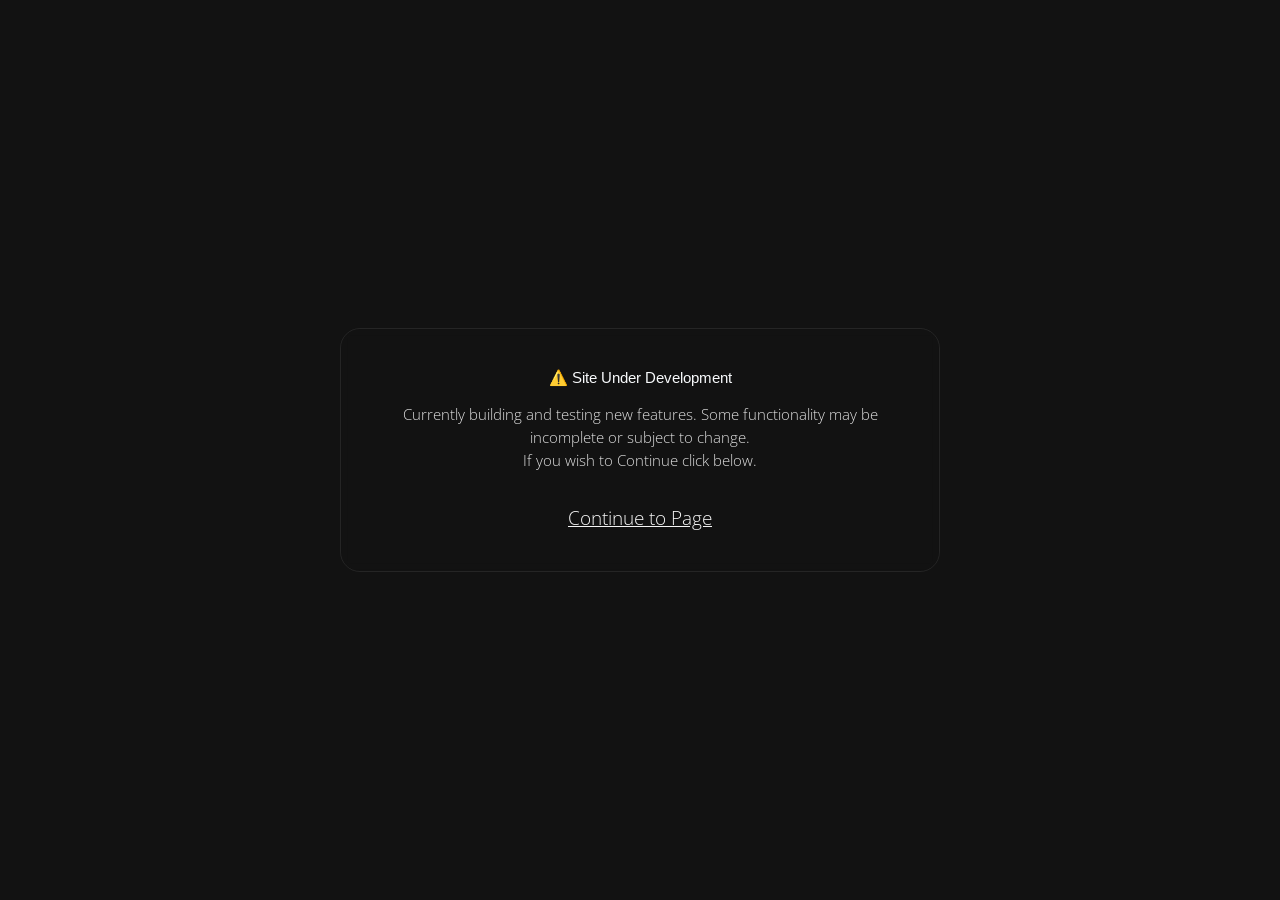
<file: Index.html>
<!DOCTYPE html>
<html lang="en">
<head>  
    <link rel="StyleSheet" href="warning.css">
        <style>
      @import url("https://fonts.googleapis.com/css2?family=Arimo:ital,wght@0,400..700;1,400..700&family=DM+Sans:ital,opsz,wght@0,9..40,100..1000;1,9..40,100..1000&family=Inter:ital,opsz,wght@0,14..32,100..900;1,14..32,100..900&family=Lilita+One&family=Montserrat:ital,wght@0,100..900;1,100..900&family=Open+Sans:ital,wght@0,300..800;1,300..800&display=swap");
    </style>
    <title>Warning Message</title>
    <meta charset="UTF-8"/>
</head>

<body>
<div class="dev-warning">
  <h2>⚠️ Site Under Development</h2>
  <p>Currently building and testing new features. Some functionality may be incomplete or subject to change. <br> If you wish to Continue click below. </p>
  <a class="ContinueButton" href="Home.html">Continue to Page</a>
</div>
</body>
</html>
</file>
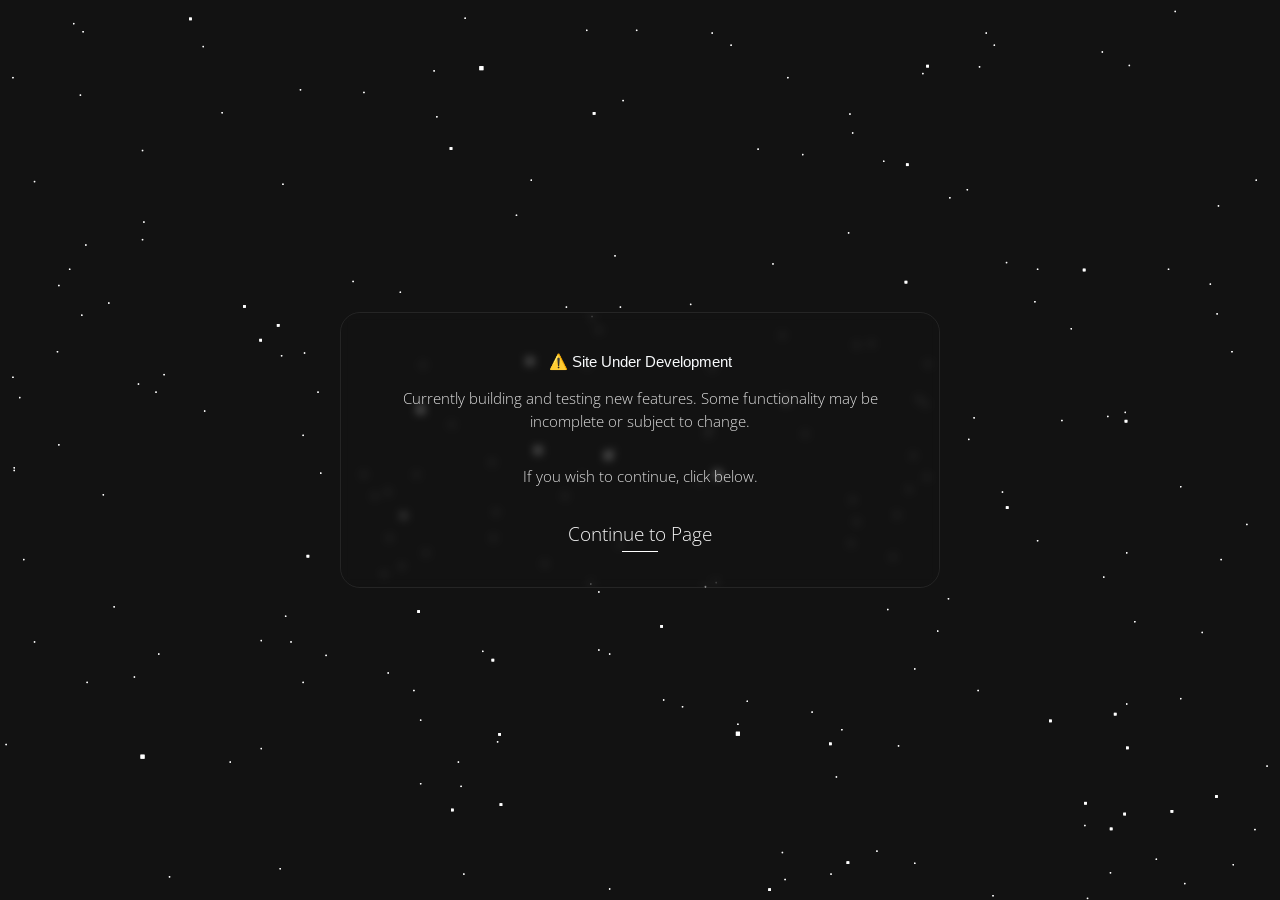
<file: index.html>
<!DOCTYPE html>
<html lang="en">
<head>
  <meta charset="UTF-8" />
  <meta name="viewport" content="width=device-width, initial-scale=1.0" />
  <title>Warning Message</title>
  
  <!-- Google Fonts Direct Links --->
  <link rel="preconnect" href="https://fonts.googleapis.com">
  <link rel="preconnect" href="https://fonts.gstatic.com" crossorigin>
  <link href="https://fonts.googleapis.com/css2?family=DM+Sans:wght@400;500;700&family=Montserrat:wght@700&display=swap" rel="stylesheet">
      <style>
      @import url("https://fonts.googleapis.com/css2?family=Arimo:ital,wght@0,400..700;1,400..700&family=DM+Sans:ital,opsz,wght@0,9..40,100..1000;1,9..40,100..1000&family=Inter:ital,opsz,wght@0,14..32,100..900;1,14..32,100..900&family=Lilita+One&family=Montserrat:ital,wght@0,100..900;1,100..900&family=Open+Sans:ital,wght@0,300..800;1,300..800&display=swap");
    </style>

  
  <link rel="stylesheet" href="warning.css" />
</head>
<body>

  <div class="bg-animation" style="z-index: 9999;">
					<div id='stars'></div>
					<div id='stars2'></div>
					<div id='stars3'></div>
					<div id='stars4'></div>
				</div><!-- / STAR ANIMATION -->

			</div>

  <main class="dev-warning">
    <h2>⚠️ Site Under Development</h2>
    <p>
      Currently building and testing new features. Some functionality may be incomplete or subject to change.
    </p>
    <p class="second_paragraph">If you wish to continue, click below.</p>
<a class="ContinueButton" href="home.html">
  <span>Continue to Page</span>
</a>
  </main>


  
</body>
</html>
</file>
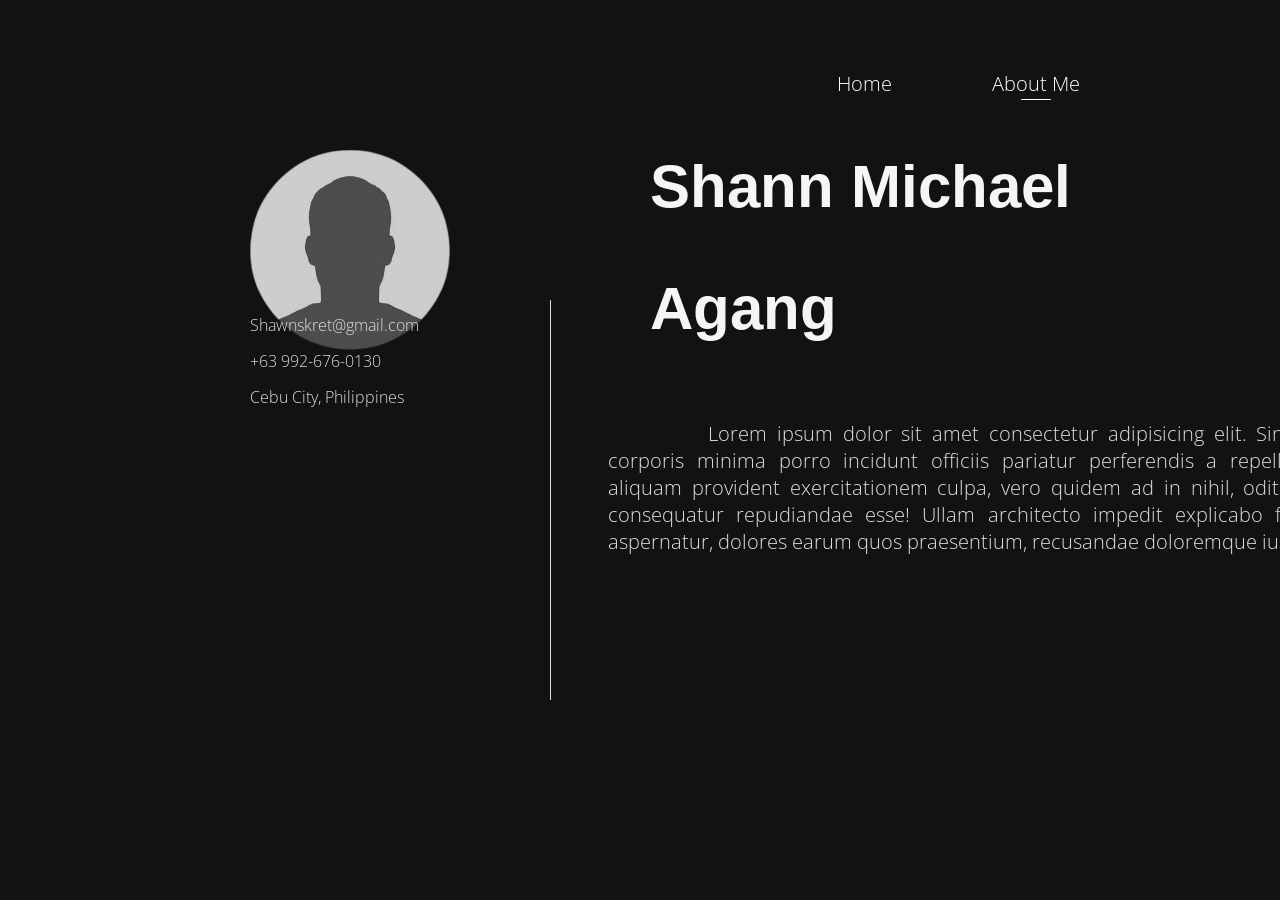
<file: aboutme.html>
<!doctype html>
<html lang="en">
  <head>
    <meta charset="UTF-8" />
    <title>About Me</title>
    <link rel="StyleSheet" href="aboutme.css" />

    <style>
      @import url("https://fonts.googleapis.com/css2?family=Arimo:ital,wght@0,400..700;1,400..700&family=DM+Sans:ital,opsz,wght@0,9..40,100..1000;1,9..40,100..1000&family=Inter:ital,opsz,wght@0,14..32,100..900;1,14..32,100..900&family=Lilita+One&family=Montserrat:ital,wght@0,100..900;1,100..900&family=Open+Sans:ital,wght@0,300..800&display=swap");
    </style>
        <nav>
      <ul class="navbar">
        <li><a class="HomeLabel" href="home.html">Home</a></li>
        <li><a class="AboutMeLabel" href="aboutme.html">About Me</a></li>
      </ul>
    </nav>
  </head>

  <body>

    <section class="Background">


      <div class="Info">
      <h1>Shann Michael</h1>
      <h1>Agang</h1>
      </div>
      <p class="Para">Lorem ipsum dolor sit amet consectetur adipisicing elit. Sint vel veritatis corporis minima porro incidunt officiis pariatur perferendis a repellendus eaque aliquam provident exercitationem culpa, vero quidem ad in nihil, odit optio harum consequatur repudiandae esse! Ullam architecto impedit explicabo facilis, eveniet aspernatur, dolores earum quos praesentium, recusandae doloremque iusto.</p>


      <span class="Line"></span>
      <img class="SamplePic" src="Images/SamplePic-removebg-preview.png">

      <div class="Placement">
      <div class="PlacementIcons">
        <i class="fa-solid fa-envelope"></i>
        <i class="fa-solid fa-phone"></i>
        <i class="fa-solid fa-location-dot"></i>
      </div>

      <div class="PlacementText">
        <p class="Mail">Shawnskret@gmail.com</p>
        <p class="Number">+63 992-676-0130</p>
        <p class="Address">Cebu City, Philippines</p>
      </div>
      </div>
    </section>
    <section class="Skills_Stack"></section>
    <section class="Achievements"></section>
  </body>
</html>
</file>
<file: warning.css>
* {
  margin: 0;
  padding: 0;
  box-sizing: border-box;
}

body {
  background-color: #121212;
  color: #f8fafc;
  display: grid;
  place-items: center;
  min-height: 100vh;
  padding: 1rem;
  position: relative;
  overflow: hidden;
}









/* BACKGROUND */
.bg-animation{
  position: fixed;
  top: 0;
  left: 50%;
  width: 2000px;
  height: 100%;
  overflow: hidden;
  pointer-events: none;
  transform: translateX(-50%) scale(1.35);
  transform-origin: center top;
  z-index: 0 !important;
}
#stars {
  width: 1px;
  height: 1px;
  background: transparent;
  box-shadow: 117px 1613px #FFF , 1488px 635px #FFF , 944px 914px #FFF , 647px 277px #FFF , 1792px 1205px #FFF , 656px 1517px #FFF , 820px 1839px #FFF , 1153px 1400px #FFF , 870px 13px #FFF , 550px 702px #FFF , 1155px 1056px #FFF , 88px 1709px #FFF , 1450px 1090px #FFF , 1929px 457px #FFF , 1390px 905px #FFF , 1771px 269px #FFF , 1741px 669px #FFF , 432px 64px #FFF , 563px 996px #FFF , 1918px 1873px #FFF , 1845px 1211px #FFF , 231px 1503px #FFF , 37px 220px #FFF , 1970px 495px #FFF , 1812px 925px #FFF , 67px 1398px #FFF , 535px 279px #FFF , 1837px 829px #FFF , 1945px 685px #FFF , 1677px 1817px #FFF , 1317px 1415px #FFF , 1785px 905px #FFF , 1787px 1554px #FFF , 802px 1296px #FFF , 512px 1101px #FFF , 583px 1364px #FFF , 336px 558px #FFF , 979px 334px #FFF , 106px 792px #FFF , 204px 34px #FFF , 1845px 1763px #FFF , 445px 1599px #FFF , 386px 453px #FFF , 471px 952px #FFF , 1466px 1676px #FFF , 1885px 303px #FFF , 51px 1717px #FFF , 1211px 299px #FFF , 1546px 1887px #FFF , 1067px 33px #FFF , 1088px 1326px #FFF , 1938px 760px #FFF , 470px 648px #FFF , 1213px 269px #FFF , 1767px 78px #FFF , 977px 976px #FFF , 1926px 175px #FFF , 722px 1512px #FFF , 945px 227px #FFF , 1811px 99px #FFF , 1912px 1406px #FFF , 1602px 1243px #FFF , 610px 449px #FFF , 654px 1393px #FFF , 1930px 1193px #FFF , 258px 1184px #FFF , 89px 265px #FFF , 824px 1494px #FFF , 1506px 1435px #FFF , 1027px 753px #FFF , 1px 1197px #FFF , 530px 1161px #FFF , 864px 1555px #FFF , 1610px 1604px #FFF , 1035px 1114px #FFF , 1456px 133px #FFF , 1196px 1253px #FFF , 361px 1037px #FFF , 834px 351px #FFF , 436px 1676px #FFF , 1194px 1007px #FFF , 1141px 647px #FFF , 319px 454px #FFF , 937px 1769px #FFF , 1872px 1013px #FFF , 733px 643px #FFF , 1250px 511px #FFF , 189px 296px #FFF , 1639px 163px #FFF , 1584px 336px #FFF , 1912px 1343px #FFF , 1298px 1307px #FFF , 1750px 902px #FFF , 1129px 845px #FFF , 1899px 1470px #FFF , 1427px 232px #FFF , 1391px 838px #FFF , 1225px 1819px #FFF , 190px 1366px #FFF , 1865px 518px #FFF , 203px 1383px #FFF , 1455px 614px #FFF , 423px 354px #FFF , 1678px 1790px #FFF , 241px 608px #FFF , 1089px 730px #FFF , 1342px 38px #FFF , 1848px 249px #FFF , 1874px 1785px #FFF , 1040px 1837px #FFF , 751px 261px #FFF , 510px 1975px #FFF , 52px 795px #FFF , 1786px 1310px #FFF , 498px 712px #FFF , 190px 375px #FFF , 1341px 722px #FFF , 43px 1394px #FFF , 1821px 1687px #FFF , 106px 130px #FFF , 1717px 1978px #FFF , 168px 151px #FFF , 183px 740px #FFF , 945px 1381px #FFF , 669px 1170px #FFF , 1285px 1816px #FFF , 110px 1217px #FFF , 1623px 813px #FFF , 869px 647px #FFF , 867px 582px #FFF , 735px 1240px #FFF , 519px 1896px #FFF , 132px 156px #FFF , 1649px 193px #FFF , 241px 1109px #FFF , 643px 484px #FFF , 574px 1282px #FFF , 1952px 564px #FFF , 1978px 145px #FFF , 329px 903px #FFF , 1674px 617px #FFF , 1978px 558px #FFF , 1808px 1715px #FFF , 1526px 1238px #FFF , 475px 1330px #FFF , 810px 425px #FFF , 1709px 634px #FFF , 1658px 336px #FFF , 425px 194px #FFF , 352px 96px #FFF , 148px 180px #FFF , 1139px 1046px #FFF , 1809px 1233px #FFF , 1669px 171px #FFF , 263px 1394px #FFF , 534px 715px #FFF , 396px 1008px #FFF , 589px 1445px #FFF , 1190px 381px #FFF , 1709px 279px #FFF , 520px 891px #FFF , 1136px 1867px #FFF , 1280px 1233px #FFF , 836px 296px #FFF , 1348px 646px #FFF , 1539px 913px #FFF , 423px 781px #FFF , 1271px 1805px #FFF , 696px 564px #FFF , 1549px 804px #FFF , 303px 1555px #FFF , 1449px 1903px #FFF , 66px 687px #FFF , 1164px 856px #FFF , 1958px 1326px #FFF , 125px 157px #FFF , 508px 1669px #FFF , 465px 725px #FFF , 1925px 1440px #FFF , 405px 793px #FFF , 278px 110px #FFF , 1084px 1065px #FFF , 1077px 705px #FFF , 663px 1844px #FFF , 734px 263px #FFF , 870px 1761px #FFF , 103px 1169px #FFF , 1506px 1295px #FFF , 1883px 926px #FFF , 335px 1361px #FFF , 1126px 1284px #FFF , 257px 1165px #FFF , 837px 580px #FFF , 1211px 1362px #FFF , 1137px 1380px #FFF , 135px 632px #FFF , 1491px 1965px #FFF , 1098px 195px #FFF , 506px 417px #FFF , 693px 1243px #FFF , 622px 1862px #FFF , 1412px 1343px #FFF , 948px 1894px #FFF , 1315px 1363px #FFF , 754px 1098px #FFF , 1931px 930px #FFF , 1831px 342px #FFF , 1751px 1839px #FFF , 84px 775px #FFF , 1662px 1488px #FFF , 617px 1769px #FFF , 1869px 1292px #FFF , 963px 432px #FFF , 371px 1114px #FFF , 37px 642px #FFF , 21px 1184px #FFF , 602px 366px #FFF , 414px 524px #FFF , 282px 244px #FFF , 1689px 868px #FFF , 943px 681px #FFF , 898px 679px #FFF , 449px 1774px #FFF , 1678px 1313px #FFF , 475px 1811px #FFF , 1146px 1509px #FFF , 1151px 1863px #FFF , 1617px 846px #FFF , 82px 1077px #FFF , 324px 1317px #FFF , 1516px 885px #FFF , 1706px 1526px #FFF , 1925px 1180px #FFF , 553px 967px #FFF , 1072px 536px #FFF , 1715px 1816px #FFF , 185px 286px #FFF , 1362px 1600px #FFF , 628px 1938px #FFF , 1187px 412px #FFF , 569px 211px #FFF , 1959px 1356px #FFF , 1571px 105px #FFF , 319px 1111px #FFF , 36px 1364px #FFF , 502px 1788px #FFF , 1051px 1993px #FFF , 1617px 773px #FFF , 424px 1507px #FFF , 1623px 1955px #FFF , 307px 662px #FFF , 183px 1048px #FFF , 1919px 1453px #FFF , 1006px 1817px #FFF , 468px 673px #FFF , 1142px 1375px #FFF , 1228px 443px #FFF , 1734px 552px #FFF , 20px 1041px #FFF , 1783px 334px #FFF , 98px 1237px #FFF , 1356px 1940px #FFF , 853px 1779px #FFF , 1910px 560px #FFF , 1174px 1656px #FFF , 110px 1724px #FFF , 542px 1771px #FFF , 1758px 1931px #FFF , 1463px 1401px #FFF , 1155px 84px #FFF , 1504px 835px #FFF , 750px 322px #FFF , 407px 1900px #FFF , 1600px 1141px #FFF , 657px 886px #FFF , 526px 714px #FFF , 18px 836px #FFF , 1546px 1548px #FFF , 22px 469px #FFF , 594px 1466px #FFF , 1160px 1078px #FFF , 627px 1055px #FFF , 195px 699px #FFF , 1099px 684px #FFF , 530px 551px #FFF , 1160px 1325px #FFF , 894px 727px #FFF , 1157px 98px #FFF , 136px 1483px #FFF , 1875px 1975px #FFF , 1803px 566px #FFF , 318px 1073px #FFF , 1866px 1656px #FFF , 543px 414px #FFF , 719px 474px #FFF , 1115px 738px #FFF , 353px 875px #FFF , 184px 1938px #FFF , 1854px 1534px #FFF , 420px 1698px #FFF , 1480px 1550px #FFF , 522px 203px #FFF , 1897px 1904px #FFF , 975px 1708px #FFF , 1774px 602px #FFF , 1908px 274px #FFF , 61px 715px #FFF , 983px 1156px #FFF , 326px 1013px #FFF , 641px 290px #FFF , 1522px 120px #FFF , 405px 1637px #FFF , 1021px 1099px #FFF , 631px 1145px #FFF , 982px 1967px #FFF , 200px 651px #FFF , 795px 351px #FFF , 790px 1082px #FFF , 144px 1572px #FFF , 1542px 901px #FFF , 158px 1524px #FFF , 849px 1843px #FFF , 1807px 203px #FFF , 1747px 45px #FFF , 1603px 1738px #FFF , 617px 1966px #FFF , 342px 748px #FFF , 1779px 1173px #FFF , 1428px 152px #FFF , 589px 1998px #FFF , 1940px 1838px #FFF , 115px 272px #FFF , 1217px 1395px #FFF , 1402px 1491px #FFF , 1833px 1814px #FFF , 243px 966px #FFF , 319px 578px #FFF , 813px 364px #FFF , 669px 882px #FFF , 551px 134px #FFF , 1819px 920px #FFF , 740px 1826px #FFF , 1021px 952px #FFF , 1575px 453px #FFF , 324px 419px #FFF , 929px 417px #FFF , 885px 1112px #FFF , 503px 187px #FFF , 1908px 362px #FFF , 1063px 1601px #FFF , 169px 1792px #FFF , 789px 963px #FFF , 1697px 948px #FFF , 1761px 1810px #FFF , 1844px 1591px #FFF , 1709px 949px #FFF , 1402px 1396px #FFF , 1037px 225px #FFF , 1832px 518px #FFF , 1728px 1782px #FFF , 194px 1421px #FFF , 1395px 742px #FFF , 1478px 1325px #FFF , 40px 593px #FFF , 1732px 117px #FFF , 51px 158px #FFF , 1598px 1672px #FFF , 701px 849px #FFF , 1403px 1979px #FFF , 145px 1414px #FFF , 550px 906px #FFF , 1366px 460px #FFF , 142px 1379px #FFF , 34px 1864px #FFF , 1346px 308px #FFF , 293px 998px #FFF , 21px 1868px #FFF , 540px 1033px #FFF , 60px 746px #FFF , 1602px 1476px #FFF , 180px 804px #FFF , 345px 1982px #FFF , 1439px 640px #FFF , 939px 1834px #FFF , 20px 432px #FFF , 492px 1549px #FFF , 109px 1579px #FFF , 1796px 1403px #FFF , 1079px 519px #FFF , 1664px 389px #FFF , 1627px 1061px #FFF , 823px 419px #FFF , 1399px 1882px #FFF , 1906px 344px #FFF , 1189px 848px #FFF , 117px 882px #FFF , 1262px 33px #FFF , 1048px 434px #FFF , 1208px 1309px #FFF , 1616px 408px #FFF , 1833px 853px #FFF , 1433px 1656px #FFF , 811px 1861px #FFF , 439px 1672px #FFF , 1105px 248px #FFF , 328px 1652px #FFF , 13px 1658px #FFF , 685px 987px #FFF , 985px 403px #FFF , 1664px 1206px #FFF , 1993px 1925px #FFF , 440px 917px #FFF , 1835px 319px #FFF , 1404px 1907px #FFF , 624px 1443px #FFF , 843px 954px #FFF , 478px 1567px #FFF , 895px 1602px #FFF , 1231px 871px #FFF , 1267px 1646px #FFF , 475px 334px #FFF , 784px 796px #FFF , 1294px 199px #FFF , 109px 702px #FFF , 1978px 362px #FFF , 291px 940px #FFF , 971px 1343px #FFF , 74px 719px #FFF , 36px 715px #FFF , 1007px 1423px #FFF , 860px 314px #FFF , 631px 177px #FFF , 1900px 1590px #FFF , 1239px 1348px #FFF , 1346px 1270px #FFF , 1934px 1475px #FFF , 1553px 559px #FFF , 588px 1969px #FFF , 670px 1269px #FFF , 1484px 376px #FFF , 20px 1424px #FFF , 1396px 8px #FFF , 969px 244px #FFF , 1807px 538px #FFF , 1873px 891px #FFF , 636px 1142px #FFF , 1474px 1562px #FFF , 763px 350px #FFF , 663px 700px #FFF , 500px 1469px #FFF , 1302px 722px #FFF , 181px 291px #FFF , 266px 893px #FFF , 1403px 654px #FFF , 492px 460px #FFF , 1503px 1369px #FFF , 23px 1662px #FFF , 349px 333px #FFF , 1435px 1017px #FFF , 1441px 705px #FFF , 1708px 1446px #FFF , 1041px 911px #FFF , 1063px 780px #FFF , 1158px 1356px #FFF , 767px 1454px #FFF , 1912px 797px #FFF , 1731px 1759px #FFF , 1378px 1390px #FFF , 1815px 1364px #FFF , 960px 270px #FFF , 1343px 427px #FFF , 275px 203px #FFF , 1319px 1092px #FFF , 1455px 770px #FFF , 283px 1503px #FFF , 1505px 901px #FFF , 1738px 1561px #FFF , 1526px 1935px #FFF , 1757px 669px #FFF , 1640px 620px #FFF , 1750px 722px #FFF , 748px 66px #FFF , 1149px 540px #FFF , 159px 953px #FFF , 200px 1426px #FFF , 515px 1110px #FFF , 1552px 737px #FFF , 1094px 1459px #FFF , 778px 799px #FFF , 1031px 523px #FFF , 743px 1825px #FFF , 1100px 882px #FFF , 1088px 1836px #FFF , 255px 599px #FFF , 67px 1361px #FFF , 247px 1721px #FFF , 1722px 346px #FFF , 1822px 155px #FFF , 452px 1973px #FFF , 415px 1960px #FFF , 1109px 57px #FFF , 273px 1392px #FFF , 404px 1071px #FFF , 1212px 353px #FFF , 370px 460px #FFF , 795px 1523px #FFF , 1932px 340px #FFF , 51px 1473px #FFF , 1268px 364px #FFF , 1512px 1862px #FFF , 1678px 1801px #FFF , 1796px 579px #FFF , 254px 251px #FFF , 1466px 1717px #FFF , 893px 379px #FFF , 1153px 923px #FFF , 913px 1808px #FFF , 791px 789px #FFF , 417px 1924px #FFF , 1336px 1599px #FFF , 1695px 908px #FFF , 1120px 114px #FFF , 493px 1949px #FFF , 68px 1905px #FFF , 969px 481px #FFF , 1420px 1095px #FFF , 800px 1117px #FFF , 390px 234px #FFF , 356px 1644px #FFF , 1098px 1486px #FFF , 1360px 521px #FFF , 149px 1198px #FFF , 354px 747px #FFF , 1749px 487px #FFF , 470px 76px #FFF , 1672px 289px #FFF , 1731px 545px #FFF , 1547px 1590px #FFF , 498px 692px #FFF , 398px 1592px #FFF , 1846px 1237px #FFF , 1537px 1474px #FFF , 1726px 1374px #FFF , 1922px 858px #FFF , 376px 321px #FFF , 985px 227px #FFF , 234px 1421px #FFF , 760px 745px #FFF , 1990px 1132px #FFF , 1560px 1597px #FFF , 338px 1310px #FFF , 1924px 1664px #FFF , 547px 1747px #FFF , 1639px 1282px #FFF , 1202px 337px #FFF , 1985px 779px #FFF , 737px 456px #FFF , 89px 501px #FFF , 963px 792px #FFF , 655px 1447px #FFF , 1492px 1994px #FFF , 1171px 254px #FFF , 892px 827px #FFF , 1735px 442px #FFF , 1474px 1187px #FFF , 846px 1518px #FFF , 557px 1805px #FFF , 738px 945px #FFF , 795px 68px #FFF , 663px 1956px #FFF , 1607px 290px #FFF , 1524px 15px #FFF , 1097px 1911px #FFF , 157px 1939px #FFF , 935px 1065px #FFF , 1809px 1708px #FFF , 164px 1157px #FFF , 83px 855px #FFF , 625px 501px #FFF , 814px 398px #FFF , 552px 695px #FFF , 597px 1546px #FFF , 1237px 1417px #FFF , 628px 284px #FFF , 866px 767px #FFF , 1403px 1394px #FFF , 765px 1563px #FFF , 1648px 109px #FFF , 1205px 1659px #FFF , 921px 1313px #FFF , 1319px 243px #FFF , 18px 125px #FFF , 7px 777px #FFF , 181px 418px #FFF , 1062px 1892px #FFF , 382px 106px #FFF , 994px 751px #FFF , 964px 234px #FFF , 40px 118px #FFF , 278px 706px #FFF , 1540px 1978px #FFF , 425px 1661px #FFF , 1050px 321px #FFF , 735px 1729px #FFF , 1438px 260px #FFF , 1229px 1109px #FFF , 186px 1041px #FFF , 244px 1184px #FFF , 392px 1472px #FFF , 670px 1249px #FFF , 1260px 1443px #FFF , 1977px 1511px #FFF , 1240px 773px #FFF , 303px 513px #FFF , 63px 1530px #FFF , 610px 792px #FFF , 1987px 1647px #FFF , 676px 1597px #FFF , 1740px 1244px #FFF , 816px 1661px #FFF , 351px 802px #FFF , 252px 1082px #FFF , 31px 365px #FFF , 1453px 984px #FFF , 667px 1233px #FFF , 1247px 1800px #FFF , 839px 270px #FFF , 775px 913px #FFF , 1966px 1398px #FFF , 499px 813px #FFF , 922px 1982px #FFF , 1409px 1902px #FFF , 1499px 1766px #FFF , 721px 899px #FFF , 788px 807px #FFF , 989px 1355px #FFF , 1248px 1274px #FFF , 849px 1091px #FFF , 1799px 1036px #FFF , 1486px 700px #FFF , 170px 1989px #FFF , 1275px 799px #FFF , 772px 2000px #FFF , 1642px 362px #FFF , 216px 940px #FFF , 1893px 281px #FFF , 1944px 1298px #FFF , 1294px 400px #FFF , 1523px 441px #FFF , 1829px 340px #FFF , 468px 170px #FFF , 1099px 967px #FFF , 1331px 665px #FFF , 1174px 1553px #FFF , 1567px 325px #FFF , 1028px 1399px #FFF , 781px 1451px #FFF , 1912px 1954px #FFF , 874px 873px #FFF , 1298px 1722px #FFF , 1879px 706px #FFF , 57px 1221px #FFF , 1116px 1432px #FFF , 48px 811px #FFF , 101px 916px #FFF , 677px 304px #FFF , 1203px 639px #FFF , 1391px 199px #FFF , 1895px 1988px #FFF , 1462px 1023px #FFF , 1216px 1751px #FFF , 1261px 663px #FFF , 1290px 1119px #FFF , 137px 1793px #FFF , 1052px 1470px #FFF , 1561px 226px #FFF , 1156px 402px #FFF , 709px 693px #FFF , 1040px 1911px #FFF , 1624px 1115px #FFF , 551px 475px #FFF , 416px 1090px #FFF , 1183px 451px #FFF , 58px 765px #FFF , 743px 1016px #FFF , 198px 369px #FFF , 1645px 1503px #FFF , 997px 22px #FFF , 1447px 1323px #FFF , 379px 883px #FFF , 1171px 1195px #FFF , 919px 133px #FFF , 1400px 517px #FFF , 725px 804px #FFF , 1600px 699px #FFF , 357px 581px #FFF , 266px 1713px #FFF , 848px 1749px #FFF , 1963px 1045px #FFF , 119px 1136px #FFF;
  -webkit-animation: animStar 50s linear infinite;
  -moz-animation: animStar 50s linear infinite;
  -ms-animation: animStar 50s linear infinite;
  animation: animStar 50s linear infinite;
}
#stars:after {
  content: " ";
  position: absolute;
  width: 1px;
  height: 1px;
  background: transparent;
  box-shadow: 117px 1613px #FFF , 1488px 635px #FFF , 944px 914px #FFF , 647px 277px #FFF , 1792px 1205px #FFF , 656px 1517px #FFF , 820px 1839px #FFF , 1153px 1400px #FFF , 870px 13px #FFF , 550px 702px #FFF , 1155px 1056px #FFF , 88px 1709px #FFF , 1450px 1090px #FFF , 1929px 457px #FFF , 1390px 905px #FFF , 1771px 269px #FFF , 1741px 669px #FFF , 432px 64px #FFF , 563px 996px #FFF , 1918px 1873px #FFF , 1845px 1211px #FFF , 231px 1503px #FFF , 37px 220px #FFF , 1970px 495px #FFF , 1812px 925px #FFF , 67px 1398px #FFF , 535px 279px #FFF , 1837px 829px #FFF , 1945px 685px #FFF , 1677px 1817px #FFF , 1317px 1415px #FFF , 1785px 905px #FFF , 1787px 1554px #FFF , 802px 1296px #FFF , 512px 1101px #FFF , 583px 1364px #FFF , 336px 558px #FFF , 979px 334px #FFF , 106px 792px #FFF , 204px 34px #FFF , 1845px 1763px #FFF , 445px 1599px #FFF , 386px 453px #FFF , 471px 952px #FFF , 1466px 1676px #FFF , 1885px 303px #FFF , 51px 1717px #FFF , 1211px 299px #FFF , 1546px 1887px #FFF , 1067px 33px #FFF , 1088px 1326px #FFF , 1938px 760px #FFF , 470px 648px #FFF , 1213px 269px #FFF , 1767px 78px #FFF , 977px 976px #FFF , 1926px 175px #FFF , 722px 1512px #FFF , 945px 227px #FFF , 1811px 99px #FFF , 1912px 1406px #FFF , 1602px 1243px #FFF , 610px 449px #FFF , 654px 1393px #FFF , 1930px 1193px #FFF , 258px 1184px #FFF , 89px 265px #FFF , 824px 1494px #FFF , 1506px 1435px #FFF , 1027px 753px #FFF , 1px 1197px #FFF , 530px 1161px #FFF , 864px 1555px #FFF , 1610px 1604px #FFF , 1035px 1114px #FFF , 1456px 133px #FFF , 1196px 1253px #FFF , 361px 1037px #FFF , 834px 351px #FFF , 436px 1676px #FFF , 1194px 1007px #FFF , 1141px 647px #FFF , 319px 454px #FFF , 937px 1769px #FFF , 1872px 1013px #FFF , 733px 643px #FFF , 1250px 511px #FFF , 189px 296px #FFF , 1639px 163px #FFF , 1584px 336px #FFF , 1912px 1343px #FFF , 1298px 1307px #FFF , 1750px 902px #FFF , 1129px 845px #FFF , 1899px 1470px #FFF , 1427px 232px #FFF , 1391px 838px #FFF , 1225px 1819px #FFF , 190px 1366px #FFF , 1865px 518px #FFF , 203px 1383px #FFF , 1455px 614px #FFF , 423px 354px #FFF , 1678px 1790px #FFF , 241px 608px #FFF , 1089px 730px #FFF , 1342px 38px #FFF , 1848px 249px #FFF , 1874px 1785px #FFF , 1040px 1837px #FFF , 751px 261px #FFF , 510px 1975px #FFF , 52px 795px #FFF , 1786px 1310px #FFF , 498px 712px #FFF , 190px 375px #FFF , 1341px 722px #FFF , 43px 1394px #FFF , 1821px 1687px #FFF , 106px 130px #FFF , 1717px 1978px #FFF , 168px 151px #FFF , 183px 740px #FFF , 945px 1381px #FFF , 669px 1170px #FFF , 1285px 1816px #FFF , 110px 1217px #FFF , 1623px 813px #FFF , 869px 647px #FFF , 867px 582px #FFF , 735px 1240px #FFF , 519px 1896px #FFF , 132px 156px #FFF , 1649px 193px #FFF , 241px 1109px #FFF , 643px 484px #FFF , 574px 1282px #FFF , 1952px 564px #FFF , 1978px 145px #FFF , 329px 903px #FFF , 1674px 617px #FFF , 1978px 558px #FFF , 1808px 1715px #FFF , 1526px 1238px #FFF , 475px 1330px #FFF , 810px 425px #FFF , 1709px 634px #FFF , 1658px 336px #FFF , 425px 194px #FFF , 352px 96px #FFF , 148px 180px #FFF , 1139px 1046px #FFF , 1809px 1233px #FFF , 1669px 171px #FFF , 263px 1394px #FFF , 534px 715px #FFF , 396px 1008px #FFF , 589px 1445px #FFF , 1190px 381px #FFF , 1709px 279px #FFF , 520px 891px #FFF , 1136px 1867px #FFF , 1280px 1233px #FFF , 836px 296px #FFF , 1348px 646px #FFF , 1539px 913px #FFF , 423px 781px #FFF , 1271px 1805px #FFF , 696px 564px #FFF , 1549px 804px #FFF , 303px 1555px #FFF , 1449px 1903px #FFF , 66px 687px #FFF , 1164px 856px #FFF , 1958px 1326px #FFF , 125px 157px #FFF , 508px 1669px #FFF , 465px 725px #FFF , 1925px 1440px #FFF , 405px 793px #FFF , 278px 110px #FFF , 1084px 1065px #FFF , 1077px 705px #FFF , 663px 1844px #FFF , 734px 263px #FFF , 870px 1761px #FFF , 103px 1169px #FFF , 1506px 1295px #FFF , 1883px 926px #FFF , 335px 1361px #FFF , 1126px 1284px #FFF , 257px 1165px #FFF , 837px 580px #FFF , 1211px 1362px #FFF , 1137px 1380px #FFF , 135px 632px #FFF , 1491px 1965px #FFF , 1098px 195px #FFF , 506px 417px #FFF , 693px 1243px #FFF , 622px 1862px #FFF , 1412px 1343px #FFF , 948px 1894px #FFF , 1315px 1363px #FFF , 754px 1098px #FFF , 1931px 930px #FFF , 1831px 342px #FFF , 1751px 1839px #FFF , 84px 775px #FFF , 1662px 1488px #FFF , 617px 1769px #FFF , 1869px 1292px #FFF , 963px 432px #FFF , 371px 1114px #FFF , 37px 642px #FFF , 21px 1184px #FFF , 602px 366px #FFF , 414px 524px #FFF , 282px 244px #FFF , 1689px 868px #FFF , 943px 681px #FFF , 898px 679px #FFF , 449px 1774px #FFF , 1678px 1313px #FFF , 475px 1811px #FFF , 1146px 1509px #FFF , 1151px 1863px #FFF , 1617px 846px #FFF , 82px 1077px #FFF , 324px 1317px #FFF , 1516px 885px #FFF , 1706px 1526px #FFF , 1925px 1180px #FFF , 553px 967px #FFF , 1072px 536px #FFF , 1715px 1816px #FFF , 185px 286px #FFF , 1362px 1600px #FFF , 628px 1938px #FFF , 1187px 412px #FFF , 569px 211px #FFF , 1959px 1356px #FFF , 1571px 105px #FFF , 319px 1111px #FFF , 36px 1364px #FFF , 502px 1788px #FFF , 1051px 1993px #FFF , 1617px 773px #FFF , 424px 1507px #FFF , 1623px 1955px #FFF , 307px 662px #FFF , 183px 1048px #FFF , 1919px 1453px #FFF , 1006px 1817px #FFF , 468px 673px #FFF , 1142px 1375px #FFF , 1228px 443px #FFF , 1734px 552px #FFF , 20px 1041px #FFF , 1783px 334px #FFF , 98px 1237px #FFF , 1356px 1940px #FFF , 853px 1779px #FFF , 1910px 560px #FFF , 1174px 1656px #FFF , 110px 1724px #FFF , 542px 1771px #FFF , 1758px 1931px #FFF , 1463px 1401px #FFF , 1155px 84px #FFF , 1504px 835px #FFF , 750px 322px #FFF , 407px 1900px #FFF , 1600px 1141px #FFF , 657px 886px #FFF , 526px 714px #FFF , 18px 836px #FFF , 1546px 1548px #FFF , 22px 469px #FFF , 594px 1466px #FFF , 1160px 1078px #FFF , 627px 1055px #FFF , 195px 699px #FFF , 1099px 684px #FFF , 530px 551px #FFF , 1160px 1325px #FFF , 894px 727px #FFF , 1157px 98px #FFF , 136px 1483px #FFF , 1875px 1975px #FFF , 1803px 566px #FFF , 318px 1073px #FFF , 1866px 1656px #FFF , 543px 414px #FFF , 719px 474px #FFF , 1115px 738px #FFF , 353px 875px #FFF , 184px 1938px #FFF , 1854px 1534px #FFF , 420px 1698px #FFF , 1480px 1550px #FFF , 522px 203px #FFF , 1897px 1904px #FFF , 975px 1708px #FFF , 1774px 602px #FFF , 1908px 274px #FFF , 61px 715px #FFF , 983px 1156px #FFF , 326px 1013px #FFF , 641px 290px #FFF , 1522px 120px #FFF , 405px 1637px #FFF , 1021px 1099px #FFF , 631px 1145px #FFF , 982px 1967px #FFF , 200px 651px #FFF , 795px 351px #FFF , 790px 1082px #FFF , 144px 1572px #FFF , 1542px 901px #FFF , 158px 1524px #FFF , 849px 1843px #FFF , 1807px 203px #FFF , 1747px 45px #FFF , 1603px 1738px #FFF , 617px 1966px #FFF , 342px 748px #FFF , 1779px 1173px #FFF , 1428px 152px #FFF , 589px 1998px #FFF , 1940px 1838px #FFF , 115px 272px #FFF , 1217px 1395px #FFF , 1402px 1491px #FFF , 1833px 1814px #FFF , 243px 966px #FFF , 319px 578px #FFF , 813px 364px #FFF , 669px 882px #FFF , 551px 134px #FFF , 1819px 920px #FFF , 740px 1826px #FFF , 1021px 952px #FFF , 1575px 453px #FFF , 324px 419px #FFF , 929px 417px #FFF , 885px 1112px #FFF , 503px 187px #FFF , 1908px 362px #FFF , 1063px 1601px #FFF , 169px 1792px #FFF , 789px 963px #FFF , 1697px 948px #FFF , 1761px 1810px #FFF , 1844px 1591px #FFF , 1709px 949px #FFF , 1402px 1396px #FFF , 1037px 225px #FFF , 1832px 518px #FFF , 1728px 1782px #FFF , 194px 1421px #FFF , 1395px 742px #FFF , 1478px 1325px #FFF , 40px 593px #FFF , 1732px 117px #FFF , 51px 158px #FFF , 1598px 1672px #FFF , 701px 849px #FFF , 1403px 1979px #FFF , 145px 1414px #FFF , 550px 906px #FFF , 1366px 460px #FFF , 142px 1379px #FFF , 34px 1864px #FFF , 1346px 308px #FFF , 293px 998px #FFF , 21px 1868px #FFF , 540px 1033px #FFF , 60px 746px #FFF , 1602px 1476px #FFF , 180px 804px #FFF , 345px 1982px #FFF , 1439px 640px #FFF , 939px 1834px #FFF , 20px 432px #FFF , 492px 1549px #FFF , 109px 1579px #FFF , 1796px 1403px #FFF , 1079px 519px #FFF , 1664px 389px #FFF , 1627px 1061px #FFF , 823px 419px #FFF , 1399px 1882px #FFF , 1906px 344px #FFF , 1189px 848px #FFF , 117px 882px #FFF , 1262px 33px #FFF , 1048px 434px #FFF , 1208px 1309px #FFF , 1616px 408px #FFF , 1833px 853px #FFF , 1433px 1656px #FFF , 811px 1861px #FFF , 439px 1672px #FFF , 1105px 248px #FFF , 328px 1652px #FFF , 13px 1658px #FFF , 685px 987px #FFF , 985px 403px #FFF , 1664px 1206px #FFF , 1993px 1925px #FFF , 440px 917px #FFF , 1835px 319px #FFF , 1404px 1907px #FFF , 624px 1443px #FFF , 843px 954px #FFF , 478px 1567px #FFF , 895px 1602px #FFF , 1231px 871px #FFF , 1267px 1646px #FFF , 475px 334px #FFF , 784px 796px #FFF , 1294px 199px #FFF , 109px 702px #FFF , 1978px 362px #FFF , 291px 940px #FFF , 971px 1343px #FFF , 74px 719px #FFF , 36px 715px #FFF , 1007px 1423px #FFF , 860px 314px #FFF , 631px 177px #FFF , 1900px 1590px #FFF , 1239px 1348px #FFF , 1346px 1270px #FFF , 1934px 1475px #FFF , 1553px 559px #FFF , 588px 1969px #FFF , 670px 1269px #FFF , 1484px 376px #FFF , 20px 1424px #FFF , 1396px 8px #FFF , 969px 244px #FFF , 1807px 538px #FFF , 1873px 891px #FFF , 636px 1142px #FFF , 1474px 1562px #FFF , 763px 350px #FFF , 663px 700px #FFF , 500px 1469px #FFF , 1302px 722px #FFF , 181px 291px #FFF , 266px 893px #FFF , 1403px 654px #FFF , 492px 460px #FFF , 1503px 1369px #FFF , 23px 1662px #FFF , 349px 333px #FFF , 1435px 1017px #FFF , 1441px 705px #FFF , 1708px 1446px #FFF , 1041px 911px #FFF , 1063px 780px #FFF , 1158px 1356px #FFF , 767px 1454px #FFF , 1912px 797px #FFF , 1731px 1759px #FFF , 1378px 1390px #FFF , 1815px 1364px #FFF , 960px 270px #FFF , 1343px 427px #FFF , 275px 203px #FFF , 1319px 1092px #FFF , 1455px 770px #FFF , 283px 1503px #FFF , 1505px 901px #FFF , 1738px 1561px #FFF , 1526px 1935px #FFF , 1757px 669px #FFF , 1640px 620px #FFF , 1750px 722px #FFF , 748px 66px #FFF , 1149px 540px #FFF , 159px 953px #FFF , 200px 1426px #FFF , 515px 1110px #FFF , 1552px 737px #FFF , 1094px 1459px #FFF , 778px 799px #FFF , 1031px 523px #FFF , 743px 1825px #FFF , 1100px 882px #FFF , 1088px 1836px #FFF , 255px 599px #FFF , 67px 1361px #FFF , 247px 1721px #FFF , 1722px 346px #FFF , 1822px 155px #FFF , 452px 1973px #FFF , 415px 1960px #FFF , 1109px 57px #FFF , 273px 1392px #FFF , 404px 1071px #FFF , 1212px 353px #FFF , 370px 460px #FFF , 795px 1523px #FFF , 1932px 340px #FFF , 51px 1473px #FFF , 1268px 364px #FFF , 1512px 1862px #FFF , 1678px 1801px #FFF , 1796px 579px #FFF , 254px 251px #FFF , 1466px 1717px #FFF , 893px 379px #FFF , 1153px 923px #FFF , 913px 1808px #FFF , 791px 789px #FFF , 417px 1924px #FFF , 1336px 1599px #FFF , 1695px 908px #FFF , 1120px 114px #FFF , 493px 1949px #FFF , 68px 1905px #FFF , 969px 481px #FFF , 1420px 1095px #FFF , 800px 1117px #FFF , 390px 234px #FFF , 356px 1644px #FFF , 1098px 1486px #FFF , 1360px 521px #FFF , 149px 1198px #FFF , 354px 747px #FFF , 1749px 487px #FFF , 470px 76px #FFF , 1672px 289px #FFF , 1731px 545px #FFF , 1547px 1590px #FFF , 498px 692px #FFF , 398px 1592px #FFF , 1846px 1237px #FFF , 1537px 1474px #FFF , 1726px 1374px #FFF , 1922px 858px #FFF , 376px 321px #FFF , 985px 227px #FFF , 234px 1421px #FFF , 760px 745px #FFF , 1990px 1132px #FFF , 1560px 1597px #FFF , 338px 1310px #FFF , 1924px 1664px #FFF , 547px 1747px #FFF , 1639px 1282px #FFF , 1202px 337px #FFF , 1985px 779px #FFF , 737px 456px #FFF , 89px 501px #FFF , 963px 792px #FFF , 655px 1447px #FFF , 1492px 1994px #FFF , 1171px 254px #FFF , 892px 827px #FFF , 1735px 442px #FFF , 1474px 1187px #FFF , 846px 1518px #FFF , 557px 1805px #FFF , 738px 945px #FFF , 795px 68px #FFF , 663px 1956px #FFF , 1607px 290px #FFF , 1524px 15px #FFF , 1097px 1911px #FFF , 157px 1939px #FFF , 935px 1065px #FFF , 1809px 1708px #FFF , 164px 1157px #FFF , 83px 855px #FFF , 625px 501px #FFF , 814px 398px #FFF , 552px 695px #FFF , 597px 1546px #FFF , 1237px 1417px #FFF , 628px 284px #FFF , 866px 767px #FFF , 1403px 1394px #FFF , 765px 1563px #FFF , 1648px 109px #FFF , 1205px 1659px #FFF , 921px 1313px #FFF , 1319px 243px #FFF , 18px 125px #FFF , 7px 777px #FFF , 181px 418px #FFF , 1062px 1892px #FFF , 382px 106px #FFF , 994px 751px #FFF , 964px 234px #FFF , 40px 118px #FFF , 278px 706px #FFF , 1540px 1978px #FFF , 425px 1661px #FFF , 1050px 321px #FFF , 735px 1729px #FFF , 1438px 260px #FFF , 1229px 1109px #FFF , 186px 1041px #FFF , 244px 1184px #FFF , 392px 1472px #FFF , 670px 1249px #FFF , 1260px 1443px #FFF , 1977px 1511px #FFF , 1240px 773px #FFF , 303px 513px #FFF , 63px 1530px #FFF , 610px 792px #FFF , 1987px 1647px #FFF , 676px 1597px #FFF , 1740px 1244px #FFF , 816px 1661px #FFF , 351px 802px #FFF , 252px 1082px #FFF , 31px 365px #FFF , 1453px 984px #FFF , 667px 1233px #FFF , 1247px 1800px #FFF , 839px 270px #FFF , 775px 913px #FFF , 1966px 1398px #FFF , 499px 813px #FFF , 922px 1982px #FFF , 1409px 1902px #FFF , 1499px 1766px #FFF , 721px 899px #FFF , 788px 807px #FFF , 989px 1355px #FFF , 1248px 1274px #FFF , 849px 1091px #FFF , 1799px 1036px #FFF , 1486px 700px #FFF , 170px 1989px #FFF , 1275px 799px #FFF , 772px 2000px #FFF , 1642px 362px #FFF , 216px 940px #FFF , 1893px 281px #FFF , 1944px 1298px #FFF , 1294px 400px #FFF , 1523px 441px #FFF , 1829px 340px #FFF , 468px 170px #FFF , 1099px 967px #FFF , 1331px 665px #FFF , 1174px 1553px #FFF , 1567px 325px #FFF , 1028px 1399px #FFF , 781px 1451px #FFF , 1912px 1954px #FFF , 874px 873px #FFF , 1298px 1722px #FFF , 1879px 706px #FFF , 57px 1221px #FFF , 1116px 1432px #FFF , 48px 811px #FFF , 101px 916px #FFF , 677px 304px #FFF , 1203px 639px #FFF , 1391px 199px #FFF , 1895px 1988px #FFF , 1462px 1023px #FFF , 1216px 1751px #FFF , 1261px 663px #FFF , 1290px 1119px #FFF , 137px 1793px #FFF , 1052px 1470px #FFF , 1561px 226px #FFF , 1156px 402px #FFF , 709px 693px #FFF , 1040px 1911px #FFF , 1624px 1115px #FFF , 551px 475px #FFF , 416px 1090px #FFF , 1183px 451px #FFF , 58px 765px #FFF , 743px 1016px #FFF , 198px 369px #FFF , 1645px 1503px #FFF , 997px 22px #FFF , 1447px 1323px #FFF , 379px 883px #FFF , 1171px 1195px #FFF , 919px 133px #FFF , 1400px 517px #FFF , 725px 804px #FFF , 1600px 699px #FFF , 357px 581px #FFF , 266px 1713px #FFF , 848px 1749px #FFF , 1963px 1045px #FFF , 119px 1136px #FFF;
}

#stars2 {
  width: 2px;
  height: 2px;
  background: transparent;
  box-shadow: 1117px 1306px #FFF , 1078px 1783px #FFF , 1179px 1085px #FFF , 1145px 920px #FFF , 422px 1233px #FFF , 387px 98px #FFF , 1153px 637px #FFF , 1084px 782px #FFF , 476px 453px #FFF , 926px 1306px #FFF , 60px 1086px #FFF , 753px 1575px #FFF , 272px 1684px #FFF , 1285px 750px #FFF , 1416px 1327px #FFF , 1931px 473px #FFF , 736px 1395px #FFF , 1816px 763px #FFF , 438px 879px #FFF , 665px 1902px #FFF , 1341px 677px #FFF , 1404px 1073px #FFF , 100px 597px #FFF , 357px 1689px #FFF , 1044px 1342px #FFF , 1954px 502px #FFF , 1192px 1308px #FFF , 540px 1239px #FFF , 1360px 552px #FFF , 89px 752px #FFF , 659px 1253px #FFF , 62px 517px #FFF , 1375px 1705px #FFF , 1343px 1511px #FFF , 1659px 1922px #FFF , 1560px 289px #FFF , 1362px 1799px #FFF , 1886px 1480px #FFF , 1718px 1885px #FFF , 824px 738px #FFF , 1060px 1370px #FFF , 1781px 1171px #FFF , 255px 273px #FFF , 1197px 120px #FFF , 213px 7px #FFF , 1226px 1920px #FFF , 1844px 207px #FFF , 1675px 970px #FFF , 1435px 1283px #FFF , 37px 353px #FFF , 59px 417px #FFF , 921px 1602px #FFF , 1549px 1490px #FFF , 638px 1845px #FFF , 1328px 198px #FFF , 1050px 1149px #FFF , 1884px 711px #FFF , 333px 263px #FFF , 342px 1508px #FFF , 1388px 1810px #FFF , 1377px 1558px #FFF , 890px 487px #FFF , 1081px 759px #FFF , 890px 1515px #FFF , 911px 1284px #FFF , 335px 735px #FFF , 1140px 549px #FFF , 1239px 1064px #FFF , 226px 71px #FFF , 1100px 1278px #FFF , 1851px 1805px #FFF , 1370px 1999px #FFF , 1008px 1122px #FFF , 785px 813px #FFF , 1358px 601px #FFF , 1833px 1305px #FFF , 1768px 1304px #FFF , 1303px 532px #FFF , 860px 598px #FFF , 1329px 593px #FFF , 1038px 1088px #FFF , 408px 405px #FFF , 965px 82px #FFF , 1483px 1438px #FFF , 310px 1479px #FFF , 1786px 1500px #FFF , 1866px 852px #FFF , 18px 1757px #FFF , 1473px 1004px #FFF , 1542px 1933px #FFF , 633px 1970px #FFF , 1334px 1713px #FFF , 175px 28px #FFF , 592px 894px #FFF , 121px 1162px #FFF , 1601px 1567px #FFF , 1095px 657px #FFF , 640px 1233px #FFF , 1073px 1255px #FFF , 840px 1087px #FFF , 718px 250px #FFF , 967px 709px #FFF , 731px 239px #FFF , 1623px 593px #FFF , 1058px 1820px #FFF , 516px 1898px #FFF , 666px 12px #FFF , 1997px 1382px #FFF , 112px 1690px #FFF , 687px 1309px #FFF , 63px 539px #FFF , 185px 1897px #FFF , 1055px 1691px #FFF , 435px 1517px #FFF , 1175px 1119px #FFF , 1721px 133px #FFF , 1212px 47px #FFF , 166px 18px #FFF , 1416px 1652px #FFF , 1409px 1745px #FFF , 1357px 1232px #FFF , 1677px 1998px #FFF , 448px 1415px #FFF , 705px 1736px #FFF , 1031px 1466px #FFF , 543px 1651px #FFF , 1592px 1888px #FFF , 1749px 1175px #FFF , 639px 1114px #FFF , 1591px 508px #FFF , 759px 1244px #FFF , 824px 380px #FFF , 942px 955px #FFF , 723px 732px #FFF , 113px 1369px #FFF , 203px 1739px #FFF , 868px 733px #FFF , 713px 971px #FFF , 341px 833px #FFF , 762px 824px #FFF , 1359px 310px #FFF , 1858px 1349px #FFF , 1531px 692px #FFF , 1075px 1512px #FFF , 1677px 142px #FFF , 1912px 1478px #FFF , 1810px 1078px #FFF , 426px 844px #FFF , 1426px 588px #FFF , 1909px 654px #FFF , 1107px 295px #FFF , 1351px 527px #FFF , 1393px 599px #FFF , 1379px 1068px #FFF , 228px 1846px #FFF , 1271px 374px #FFF , 1348px 612px #FFF , 7px 1301px #FFF , 1501px 1782px #FFF , 1795px 423px #FFF , 1475px 1918px #FFF , 1328px 1861px #FFF , 1624px 51px #FFF , 1791px 672px #FFF , 1594px 1467px #FFF , 1655px 1603px #FFF , 919px 850px #FFF , 523px 609px #FFF , 1196px 207px #FFF , 753px 410px #FFF , 686px 1097px #FFF , 1570px 133px #FFF , 1996px 1137px #FFF , 361px 116px #FFF , 1015px 462px #FFF , 76px 1143px #FFF , 491px 1818px #FFF , 1563px 795px #FFF , 982px 1721px #FFF , 831px 1204px #FFF , 1737px 589px #FFF , 861px 1579px #FFF , 1666px 130px #FFF , 698px 1799px #FFF , 726px 1519px #FFF , 109px 1208px #FFF , 1184px 1057px #FFF , 835px 451px #FFF , 896px 594px #FFF , 35px 893px #FFF , 895px 542px #FFF , 706px 225px #FFF , 56px 1040px #FFF , 1954px 108px #FFF , 1439px 1423px #FFF , 26px 1881px #FFF , 802px 1564px #FFF , 273px 708px #FFF , 40px 31px #FFF , 859px 108px #FFF;
  -webkit-animation: animStar 100s linear infinite;
  -moz-animation: animStar 100s linear infinite;
  -ms-animation: animStar 100s linear infinite;
  animation: animStar 100s linear infinite;
}
#stars2:after {
  content: " ";
  position: absolute;
  width: 2px;
  height: 2px;
  background: transparent;
  box-shadow: 1117px 1306px #FFF , 1078px 1783px #FFF , 1179px 1085px #FFF , 1145px 920px #FFF , 422px 1233px #FFF , 387px 98px #FFF , 1153px 637px #FFF , 1084px 782px #FFF , 476px 453px #FFF , 926px 1306px #FFF , 60px 1086px #FFF , 753px 1575px #FFF , 272px 1684px #FFF , 1285px 750px #FFF , 1416px 1327px #FFF , 1931px 473px #FFF , 736px 1395px #FFF , 1816px 763px #FFF , 438px 879px #FFF , 665px 1902px #FFF , 1341px 677px #FFF , 1404px 1073px #FFF , 100px 597px #FFF , 357px 1689px #FFF , 1044px 1342px #FFF , 1954px 502px #FFF , 1192px 1308px #FFF , 540px 1239px #FFF , 1360px 552px #FFF , 89px 752px #FFF , 659px 1253px #FFF , 62px 517px #FFF , 1375px 1705px #FFF , 1343px 1511px #FFF , 1659px 1922px #FFF , 1560px 289px #FFF , 1362px 1799px #FFF , 1886px 1480px #FFF , 1718px 1885px #FFF , 824px 738px #FFF , 1060px 1370px #FFF , 1781px 1171px #FFF , 255px 273px #FFF , 1197px 120px #FFF , 213px 7px #FFF , 1226px 1920px #FFF , 1844px 207px #FFF , 1675px 970px #FFF , 1435px 1283px #FFF , 37px 353px #FFF , 59px 417px #FFF , 921px 1602px #FFF , 1549px 1490px #FFF , 638px 1845px #FFF , 1328px 198px #FFF , 1050px 1149px #FFF , 1884px 711px #FFF , 333px 263px #FFF , 342px 1508px #FFF , 1388px 1810px #FFF , 1377px 1558px #FFF , 890px 487px #FFF , 1081px 759px #FFF , 890px 1515px #FFF , 911px 1284px #FFF , 335px 735px #FFF , 1140px 549px #FFF , 1239px 1064px #FFF , 226px 71px #FFF , 1100px 1278px #FFF , 1851px 1805px #FFF , 1370px 1999px #FFF , 1008px 1122px #FFF , 785px 813px #FFF , 1358px 601px #FFF , 1833px 1305px #FFF , 1768px 1304px #FFF , 1303px 532px #FFF , 860px 598px #FFF , 1329px 593px #FFF , 1038px 1088px #FFF , 408px 405px #FFF , 965px 82px #FFF , 1483px 1438px #FFF , 310px 1479px #FFF , 1786px 1500px #FFF , 1866px 852px #FFF , 18px 1757px #FFF , 1473px 1004px #FFF , 1542px 1933px #FFF , 633px 1970px #FFF , 1334px 1713px #FFF , 175px 28px #FFF , 592px 894px #FFF , 121px 1162px #FFF , 1601px 1567px #FFF , 1095px 657px #FFF , 640px 1233px #FFF , 1073px 1255px #FFF , 840px 1087px #FFF , 718px 250px #FFF , 967px 709px #FFF , 731px 239px #FFF , 1623px 593px #FFF , 1058px 1820px #FFF , 516px 1898px #FFF , 666px 12px #FFF , 1997px 1382px #FFF , 112px 1690px #FFF , 687px 1309px #FFF , 63px 539px #FFF , 185px 1897px #FFF , 1055px 1691px #FFF , 435px 1517px #FFF , 1175px 1119px #FFF , 1721px 133px #FFF , 1212px 47px #FFF , 166px 18px #FFF , 1416px 1652px #FFF , 1409px 1745px #FFF , 1357px 1232px #FFF , 1677px 1998px #FFF , 448px 1415px #FFF , 705px 1736px #FFF , 1031px 1466px #FFF , 543px 1651px #FFF , 1592px 1888px #FFF , 1749px 1175px #FFF , 639px 1114px #FFF , 1591px 508px #FFF , 759px 1244px #FFF , 824px 380px #FFF , 942px 955px #FFF , 723px 732px #FFF , 113px 1369px #FFF , 203px 1739px #FFF , 868px 733px #FFF , 713px 971px #FFF , 341px 833px #FFF , 762px 824px #FFF , 1359px 310px #FFF , 1858px 1349px #FFF , 1531px 692px #FFF , 1075px 1512px #FFF , 1677px 142px #FFF , 1912px 1478px #FFF , 1810px 1078px #FFF , 426px 844px #FFF , 1426px 588px #FFF , 1909px 654px #FFF , 1107px 295px #FFF , 1351px 527px #FFF , 1393px 599px #FFF , 1379px 1068px #FFF , 228px 1846px #FFF , 1271px 374px #FFF , 1348px 612px #FFF , 7px 1301px #FFF , 1501px 1782px #FFF , 1795px 423px #FFF , 1475px 1918px #FFF , 1328px 1861px #FFF , 1624px 51px #FFF , 1791px 672px #FFF , 1594px 1467px #FFF , 1655px 1603px #FFF , 919px 850px #FFF , 523px 609px #FFF , 1196px 207px #FFF , 753px 410px #FFF , 686px 1097px #FFF , 1570px 133px #FFF , 1996px 1137px #FFF , 361px 116px #FFF , 1015px 462px #FFF , 76px 1143px #FFF , 491px 1818px #FFF , 1563px 795px #FFF , 982px 1721px #FFF , 831px 1204px #FFF , 1737px 589px #FFF , 861px 1579px #FFF , 1666px 130px #FFF , 698px 1799px #FFF , 726px 1519px #FFF , 109px 1208px #FFF , 1184px 1057px #FFF , 835px 451px #FFF , 896px 594px #FFF , 35px 893px #FFF , 895px 542px #FFF , 706px 225px #FFF , 56px 1040px #FFF , 1954px 108px #FFF , 1439px 1423px #FFF , 26px 1881px #FFF , 802px 1564px #FFF , 273px 708px #FFF , 40px 31px #FFF , 859px 108px #FFF;
}

#stars3 {
  width: 3px;
  height: 3px;
  background: transparent;
  box-shadow: 940px 1360px #FFF , 1071px 539px #FFF , 1710px 1414px #FFF , 836px 299px #FFF , 1944px 1420px #FFF , 253px 1449px #FFF , 1257px 1250px #FFF , 1588px 1830px #FFF , 1077px 1204px #FFF , 273px 1081px #FFF , 1993px 766px #FFF , 1808px 479px #FFF , 917px 263px #FFF , 663px 1820px #FFF , 342px 1988px #FFF , 727px 1250px #FFF , 636px 1666px #FFF , 692px 1112px #FFF , 248px 1211px #FFF , 1422px 1121px #FFF , 881px 46px #FFF , 1531px 1977px #FFF , 1643px 1023px #FFF , 684px 1071px #FFF , 1142px 1873px #FFF , 292px 1313px #FFF , 256px 1237px #FFF , 89px 912px #FFF , 964px 1783px #FFF , 877px 760px #FFF , 1641px 1474px #FFF , 1492px 24px #FFF , 1776px 1642px #FFF , 183px 602px #FFF , 1998px 62px #FFF , 1560px 367px #FFF , 1333px 995px #FFF , 704px 1815px #FFF , 1809px 712px #FFF , 1503px 288px #FFF , 630px 556px #FFF , 1715px 125px #FFF , 353px 1878px #FFF , 975px 333px #FFF , 1740px 1409px #FFF , 1341px 1871px #FFF , 1279px 1064px #FFF , 169px 874px #FFF , 161px 528px #FFF , 1671px 1669px #FFF , 169px 632px #FFF , 547px 1724px #FFF , 1904px 110px #FFF , 679px 1670px #FFF , 196px 123px #FFF , 786px 871px #FFF , 1840px 324px #FFF , 356px 967px #FFF , 61px 549px #FFF , 99px 677px #FFF , 1719px 87px #FFF , 1713px 1990px #FFF , 1717px 1358px #FFF , 108px 1187px #FFF , 51px 869px #FFF , 1461px 902px #FFF , 1034px 891px #FFF , 962px 1881px #FFF , 1723px 595px #FFF , 479px 901px #FFF , 1546px 1823px #FFF , 285px 1208px #FFF , 1056px 347px #FFF , 261px 988px #FFF , 466px 990px #FFF , 1657px 648px #FFF , 1249px 933px #FFF , 1552px 1555px #FFF , 147px 62px #FFF , 292px 1157px #FFF , 1816px 423px #FFF , 1714px 757px #FFF , 1036px 961px #FFF , 1955px 710px #FFF , 1842px 516px #FFF , 479px 1870px #FFF , 1579px 1445px #FFF , 1225px 1309px #FFF , 1965px 566px #FFF , 1575px 1072px #FFF , 923px 329px #FFF , 651px 1514px #FFF , 865px 1100px #FFF , 782px 1873px #FFF , 115px 299px #FFF , 14px 1668px #FFF , 1666px 1817px #FFF , 1096px 1068px #FFF , 1462px 742px #FFF , 1384px 1750px #FFF;
  -webkit-animation: animStar 150s linear infinite;
  -moz-animation: animStar 150s linear infinite;
  -ms-animation: animStar 150s linear infinite;
  animation: animStar 150s linear infinite;
}
#stars3:after {
  content: " ";
  position: absolute;
  width: 3px;
  height: 3px;
  background: transparent;
  box-shadow: 940px 1360px #FFF , 1071px 539px #FFF , 1710px 1414px #FFF , 836px 299px #FFF , 1944px 1420px #FFF , 253px 1449px #FFF , 1257px 1250px #FFF , 1588px 1830px #FFF , 1077px 1204px #FFF , 273px 1081px #FFF , 1993px 766px #FFF , 1808px 479px #FFF , 917px 263px #FFF , 663px 1820px #FFF , 342px 1988px #FFF , 727px 1250px #FFF , 636px 1666px #FFF , 692px 1112px #FFF , 248px 1211px #FFF , 1422px 1121px #FFF , 881px 46px #FFF , 1531px 1977px #FFF , 1643px 1023px #FFF , 684px 1071px #FFF , 1142px 1873px #FFF , 292px 1313px #FFF , 256px 1237px #FFF , 89px 912px #FFF , 964px 1783px #FFF , 877px 760px #FFF , 1641px 1474px #FFF , 1492px 24px #FFF , 1776px 1642px #FFF , 183px 602px #FFF , 1998px 62px #FFF , 1560px 367px #FFF , 1333px 995px #FFF , 704px 1815px #FFF , 1809px 712px #FFF , 1503px 288px #FFF , 630px 556px #FFF , 1715px 125px #FFF , 353px 1878px #FFF , 975px 333px #FFF , 1740px 1409px #FFF , 1341px 1871px #FFF , 1279px 1064px #FFF , 169px 874px #FFF , 161px 528px #FFF , 1671px 1669px #FFF , 169px 632px #FFF , 547px 1724px #FFF , 1904px 110px #FFF , 679px 1670px #FFF , 196px 123px #FFF , 786px 871px #FFF , 1840px 324px #FFF , 356px 967px #FFF , 61px 549px #FFF , 99px 677px #FFF , 1719px 87px #FFF , 1713px 1990px #FFF , 1717px 1358px #FFF , 108px 1187px #FFF , 51px 869px #FFF , 1461px 902px #FFF , 1034px 891px #FFF , 962px 1881px #FFF , 1723px 595px #FFF , 479px 901px #FFF , 1546px 1823px #FFF , 285px 1208px #FFF , 1056px 347px #FFF , 261px 988px #FFF , 466px 990px #FFF , 1657px 648px #FFF , 1249px 933px #FFF , 1552px 1555px #FFF , 147px 62px #FFF , 292px 1157px #FFF , 1816px 423px #FFF , 1714px 757px #FFF , 1036px 961px #FFF , 1955px 710px #FFF , 1842px 516px #FFF , 479px 1870px #FFF , 1579px 1445px #FFF , 1225px 1309px #FFF , 1965px 566px #FFF , 1575px 1072px #FFF , 923px 329px #FFF , 651px 1514px #FFF , 865px 1100px #FFF , 782px 1873px #FFF , 115px 299px #FFF , 14px 1668px #FFF , 1666px 1817px #FFF , 1096px 1068px #FFF , 1462px 742px #FFF , 1384px 1750px #FFF;
}

#stars4 {
  width: 1px;
  height: 1px;
  background: transparent;
  box-shadow: 233px 1976px #FFF , 1196px 1119px #FFF , 646px 740px #FFF , 335px 645px #FFF , 1119px 1452px #FFF , 176px 1870px #FFF , 639px 1711px #FFF , 647px 1388px #FFF , 1516px 1108px #FFF , 464px 66px #FFF , 331px 344px #FFF , 772px 1189px #FFF , 1516px 1850px #FFF , 1500px 1463px #FFF , 1275px 876px #FFF , 1107px 645px #FFF , 977px 478px #FFF , 583px 1179px #FFF , 284px 395px #FFF , 1220px 461px #FFF , 1160px 249px #FFF , 196px 865px #FFF , 670px 1915px #FFF , 1449px 382px #FFF , 1191px 546px #FFF , 1329px 605px #FFF , 1945px 458px #FFF , 995px 749px #FFF , 1495px 861px #FFF , 708px 1731px #FFF , 348px 653px #FFF , 548px 1298px #FFF , 1606px 990px #FFF , 1049px 1204px #FFF , 253px 1501px #FFF , 1154px 166px #FFF , 1087px 104px #FFF , 1034px 1161px #FFF , 1681px 462px #FFF , 577px 1897px #FFF , 193px 1901px #FFF , 1701px 1755px #FFF , 864px 1297px #FFF , 800px 1289px #FFF , 676px 28px #FFF , 185px 1341px #FFF , 379px 1151px #FFF , 1224px 1725px #FFF , 280px 541px #FFF , 473px 1196px #FFF , 921px 1628px #FFF , 969px 432px #FFF , 1475px 758px #FFF , 1195px 993px #FFF , 876px 1840px #FFF , 1274px 1689px #FFF , 1977px 1101px #FFF , 837px 527px #FFF , 1785px 1610px #FFF , 1650px 1843px #FFF , 1127px 1508px #FFF , 401px 1050px #FFF , 51px 1105px #FFF , 545px 880px #FFF , 1786px 1672px #FFF , 318px 260px #FFF , 568px 254px #FFF , 1026px 1527px #FFF , 1242px 852px #FFF , 1785px 982px #FFF , 1318px 1071px #FFF , 398px 1061px #FFF , 1509px 257px #FFF , 599px 928px #FFF , 1195px 1800px #FFF , 1254px 906px #FFF , 141px 26px #FFF , 1384px 1502px #FFF , 476px 767px #FFF , 1973px 722px #FFF , 1339px 1031px #FFF , 778px 818px #FFF , 213px 1320px #FFF , 184px 221px #FFF , 983px 1911px #FFF , 923px 1439px #FFF , 1936px 581px #FFF , 1105px 625px #FFF , 325px 729px #FFF , 1475px 204px #FFF , 1483px 1564px #FFF , 1327px 1272px #FFF , 1187px 1944px #FFF , 1945px 1471px #FFF , 116px 960px #FFF , 1660px 1610px #FFF , 412px 1022px #FFF , 1552px 1516px #FFF , 1517px 1892px #FFF , 306px 829px #FFF , 1416px 462px #FFF , 1575px 1460px #FFF , 424px 1500px #FFF , 1530px 1169px #FFF , 1388px 1608px #FFF , 185px 416px #FFF , 634px 1446px #FFF , 767px 479px #FFF , 71px 426px #FFF , 1937px 145px #FFF , 1955px 1312px #FFF , 1811px 611px #FFF , 1145px 569px #FFF , 1460px 676px #FFF , 131px 1858px #FFF , 1557px 473px #FFF , 735px 130px #FFF , 112px 1531px #FFF , 1312px 305px #FFF , 409px 1032px #FFF , 149px 1964px #FFF , 535px 1215px #FFF , 1382px 630px #FFF , 1437px 1368px #FFF , 362px 1181px #FFF , 388px 181px #FFF , 274px 1287px #FFF , 1858px 1414px #FFF , 661px 1935px #FFF , 675px 1205px #FFF , 1829px 1725px #FFF , 1937px 1145px #FFF , 237px 908px #FFF , 1059px 1185px #FFF , 824px 1248px #FFF , 1167px 1730px #FFF , 180px 1961px #FFF , 1663px 203px #FFF , 374px 221px #FFF , 724px 1883px #FFF , 970px 1362px #FFF , 832px 505px #FFF , 313px 233px #FFF , 1909px 597px #FFF , 434px 201px #FFF , 587px 995px #FFF , 1833px 623px #FFF , 1464px 561px #FFF , 231px 593px #FFF , 1558px 1433px #FFF , 1986px 1767px #FFF , 1753px 1728px #FFF , 1153px 1623px #FFF , 249px 229px #FFF , 1503px 1186px #FFF , 1784px 137px #FFF , 841px 403px #FFF , 1400px 354px #FFF , 197px 499px #FFF , 1188px 681px #FFF , 158px 391px #FFF , 443px 1099px #FFF , 723px 1445px #FFF , 1408px 1235px #FFF , 1908px 195px #FFF , 271px 891px #FFF , 469px 1693px #FFF , 580px 11px #FFF , 1533px 70px #FFF , 859px 761px #FFF , 1510px 1844px #FFF , 421px 558px #FFF , 1132px 1453px #FFF , 757px 1987px #FFF , 212px 293px #FFF , 569px 323px #FFF , 1404px 1394px #FFF , 252px 1386px #FFF , 1668px 1857px #FFF , 123px 1684px #FFF , 105px 490px #FFF , 1083px 1769px #FFF , 1071px 1953px #FFF , 1271px 1159px #FFF , 699px 1491px #FFF , 1744px 1997px #FFF , 1868px 1973px #FFF , 1438px 1449px #FFF , 1222px 1921px #FFF , 1328px 1210px #FFF , 438px 873px #FFF , 809px 780px #FFF , 491px 1524px #FFF , 447px 1830px #FFF , 927px 1936px #FFF , 564px 691px #FFF , 1784px 1747px #FFF , 1978px 1722px #FFF , 1599px 1480px #FFF , 1276px 729px #FFF , 731px 1174px #FFF , 1586px 1711px #FFF , 451px 1340px #FFF , 1075px 1899px #FFF , 13px 575px #FFF , 309px 1340px #FFF , 981px 183px #FFF , 248px 1315px #FFF , 849px 80px #FFF , 1754px 1540px #FFF , 73px 1432px #FFF , 1208px 1828px #FFF , 65px 575px #FFF , 1098px 730px #FFF , 127px 1358px #FFF , 185px 19px #FFF , 1222px 1679px #FFF , 1122px 315px #FFF , 1906px 452px #FFF , 761px 284px #FFF , 813px 492px #FFF , 1344px 843px #FFF , 118px 1834px #FFF , 1620px 359px #FFF , 1755px 1246px #FFF , 299px 1076px #FFF , 1746px 158px #FFF , 6px 1635px #FFF , 143px 190px #FFF , 101px 468px #FFF , 137px 971px #FFF , 1221px 1929px #FFF , 1752px 650px #FFF , 1635px 1761px #FFF , 1522px 833px #FFF , 908px 153px #FFF , 1044px 350px #FFF , 1151px 1940px #FFF , 822px 210px #FFF , 1774px 310px #FFF , 796px 1447px #FFF , 1069px 1903px #FFF , 217px 565px #FFF , 662px 1370px #FFF , 1876px 1570px #FFF , 847px 46px #FFF , 1042px 1689px #FFF , 1584px 1434px #FFF , 1791px 908px #FFF , 973px 908px #FFF , 793px 747px #FFF , 122px 483px #FFF , 1137px 1374px #FFF , 1757px 1791px #FFF , 513px 225px #FFF , 63px 731px #FFF , 1179px 1926px #FFF , 346px 18px #FFF , 589px 175px #FFF , 87px 302px #FFF , 380px 1295px #FFF , 450px 921px #FFF , 1667px 1973px #FFF , 1495px 1373px #FFF , 1462px 1850px #FFF , 540px 288px #FFF , 1208px 1051px #FFF , 1554px 1095px #FFF , 1009px 1516px #FFF , 181px 572px #FFF , 165px 387px #FFF , 549px 1835px #FFF , 960px 16px #FFF , 1360px 403px #FFF , 1251px 43px #FFF , 1905px 1813px #FFF , 1106px 866px #FFF , 1809px 277px #FFF , 1828px 1720px #FFF , 295px 1610px #FFF , 523px 166px #FFF , 1069px 692px #FFF , 1292px 217px #FFF , 11px 1721px #FFF , 99px 1045px #FFF , 51px 1584px #FFF , 1053px 266px #FFF , 1287px 1235px #FFF , 747px 1722px #FFF , 1542px 736px #FFF , 1256px 18px #FFF , 102px 609px #FFF , 586px 1339px #FFF , 1843px 1697px #FFF , 824px 1687px #FFF , 1124px 882px #FFF , 395px 501px #FFF , 1456px 672px #FFF , 1472px 1648px #FFF , 1326px 1164px #FFF , 777px 1672px #FFF , 81px 345px #FFF , 91px 386px #FFF , 243px 411px #FFF , 1560px 90px #FFF , 6px 1771px #FFF , 1601px 616px #FFF , 1220px 1808px #FFF , 1160px 836px #FFF , 246px 1777px #FFF , 456px 863px #FFF , 97px 1138px #FFF , 1811px 942px #FFF , 213px 414px #FFF , 891px 392px #FFF , 1044px 927px #FFF , 1856px 216px #FFF , 957px 347px #FFF , 1486px 406px #FFF , 838px 912px #FFF , 803px 361px #FFF , 564px 826px #FFF , 1597px 949px #FFF , 1206px 289px #FFF , 33px 1035px #FFF , 1762px 1377px #FFF , 789px 1815px #FFF , 1594px 1342px #FFF , 1668px 880px #FFF , 1539px 1581px #FFF , 1547px 53px #FFF , 861px 1433px #FFF , 693px 1618px #FFF , 1762px 782px #FFF , 1568px 682px #FFF , 1126px 1762px #FFF , 1242px 134px #FFF , 495px 959px #FFF , 1606px 219px #FFF , 1878px 1415px #FFF , 1652px 797px #FFF , 782px 1903px #FFF , 1774px 1133px #FFF , 1430px 408px #FFF , 265px 394px #FFF , 890px 336px #FFF , 1051px 311px #FFF , 461px 1559px #FFF , 1931px 91px #FFF , 1160px 380px #FFF , 1442px 1058px #FFF , 1157px 364px #FFF , 586px 227px #FFF , 1365px 715px #FFF , 1658px 1655px #FFF , 1923px 1664px #FFF , 1023px 1844px #FFF , 1939px 1367px #FFF , 1203px 1305px #FFF , 359px 642px #FFF , 1056px 425px #FFF , 787px 202px #FFF , 1609px 1850px #FFF , 1964px 200px #FFF , 1537px 586px #FFF , 1589px 903px #FFF , 1063px 1694px #FFF , 760px 1185px #FFF , 597px 1396px #FFF , 294px 452px #FFF , 433px 818px #FFF , 199px 840px #FFF , 1332px 1937px #FFF , 169px 1907px #FFF , 591px 834px #FFF , 1716px 1032px #FFF , 45px 1879px #FFF , 686px 1469px #FFF , 1520px 475px #FFF , 1122px 859px #FFF , 973px 1541px #FFF , 269px 477px #FFF , 1390px 716px #FFF , 1791px 783px #FFF , 824px 2000px #FFF , 1211px 1717px #FFF , 1008px 1587px #FFF , 1422px 204px #FFF , 234px 556px #FFF , 506px 550px #FFF , 942px 1670px #FFF , 397px 853px #FFF , 599px 795px #FFF , 762px 1926px #FFF , 1202px 1424px #FFF , 135px 1316px #FFF , 1442px 1692px #FFF , 977px 652px #FFF , 564px 1648px #FFF , 997px 1474px #FFF , 67px 1366px #FFF , 1860px 1451px #FFF , 1105px 772px #FFF , 1886px 1396px #FFF , 1510px 658px #FFF , 976px 1544px #FFF , 894px 543px #FFF , 1098px 1189px #FFF , 690px 77px #FFF , 770px 733px #FFF , 557px 1403px #FFF , 1758px 1623px #FFF , 1341px 812px #FFF , 699px 967px #FFF , 277px 866px #FFF , 1526px 1828px #FFF , 8px 977px #FFF , 1707px 952px #FFF , 12px 1900px #FFF , 72px 921px #FFF , 496px 1067px #FFF , 1288px 1749px #FFF , 273px 984px #FFF , 1197px 1991px #FFF , 242px 789px #FFF , 903px 1035px #FFF , 480px 1492px #FFF , 102px 1331px #FFF , 738px 1343px #FFF , 560px 1475px #FFF , 367px 846px #FFF , 1420px 962px #FFF , 1976px 892px #FFF , 1911px 1763px #FFF , 1639px 1002px #FFF , 437px 1522px #FFF , 1906px 1025px #FFF , 730px 1364px #FFF , 1127px 521px #FFF , 1401px 1792px #FFF , 1954px 1066px #FFF , 232px 250px #FFF , 1685px 660px #FFF , 1011px 999px #FFF , 1970px 790px #FFF , 750px 499px #FFF , 1738px 660px #FFF , 1621px 1849px #FFF , 446px 52px #FFF , 1055px 1396px #FFF , 1165px 1497px #FFF , 1740px 1425px #FFF , 1012px 1920px #FFF , 1258px 1560px #FFF , 1020px 1152px #FFF , 362px 673px #FFF , 1065px 975px #FFF , 582px 755px #FFF , 1271px 1479px #FFF , 719px 548px #FFF , 1602px 879px #FFF , 590px 499px #FFF , 721px 1412px #FFF , 1180px 113px #FFF , 1801px 1961px #FFF , 589px 941px #FFF , 883px 476px #FFF , 214px 890px #FFF , 1028px 892px #FFF , 1107px 1832px #FFF , 944px 361px #FFF , 480px 1453px #FFF , 1466px 683px #FFF , 981px 745px #FFF , 1968px 828px #FFF , 657px 1830px #FFF , 11px 1338px #FFF , 179px 730px #FFF , 1713px 197px #FFF , 51px 955px #FFF , 1243px 319px #FFF , 1175px 624px #FFF , 446px 46px #FFF , 5px 1158px #FFF , 82px 1352px #FFF , 1877px 402px #FFF , 708px 1778px #FFF , 903px 1625px #FFF , 1824px 352px #FFF , 1229px 140px #FFF , 1518px 24px #FFF , 1017px 512px #FFF , 515px 699px #FFF , 295px 265px #FFF , 69px 1773px #FFF , 1640px 1163px #FFF , 536px 342px #FFF , 970px 1766px #FFF , 560px 1416px #FFF , 577px 193px #FFF , 469px 9px #FFF , 466px 276px #FFF , 711px 853px #FFF , 401px 685px #FFF , 85px 506px #FFF , 865px 558px #FFF , 631px 105px #FFF , 887px 866px #FFF , 1704px 1001px #FFF , 1051px 1199px #FFF , 275px 1909px #FFF , 1462px 829px #FFF , 375px 1057px #FFF , 1531px 1501px #FFF , 205px 403px #FFF , 33px 1869px #FFF , 967px 1176px #FFF , 376px 863px #FFF , 1769px 1545px #FFF , 535px 51px #FFF , 1972px 1569px #FFF , 1773px 960px #FFF , 487px 620px #FFF , 1660px 687px #FFF , 1632px 972px #FFF , 1362px 42px #FFF , 479px 1655px #FFF , 1531px 1808px #FFF , 1450px 1412px #FFF , 1549px 170px #FFF , 1904px 1305px #FFF , 1209px 48px #FFF , 1933px 820px #FFF , 1623px 595px #FFF , 48px 643px #FFF , 179px 1754px #FFF , 589px 1032px #FFF , 1199px 356px #FFF , 1755px 1418px #FFF , 780px 1174px #FFF , 1905px 758px #FFF , 1567px 713px #FFF , 1372px 705px #FFF , 456px 654px #FFF , 759px 690px #FFF , 452px 673px #FFF , 993px 1610px #FFF , 1271px 188px #FFF , 343px 1750px #FFF , 1943px 1735px #FFF , 1717px 853px #FFF , 1247px 303px #FFF , 1314px 1895px #FFF , 1203px 489px #FFF , 741px 469px #FFF , 4px 246px #FFF , 1515px 115px #FFF , 606px 218px #FFF , 1966px 1471px #FFF , 177px 87px #FFF , 1575px 588px #FFF , 1136px 1386px #FFF , 70px 1868px #FFF , 1053px 18px #FFF , 1124px 721px #FFF , 1748px 1181px #FFF , 191px 1387px #FFF , 1931px 840px #FFF , 1088px 1603px #FFF , 634px 1255px #FFF , 814px 1434px #FFF , 585px 64px #FFF , 1074px 1618px #FFF , 1692px 761px #FFF , 651px 643px #FFF , 193px 335px #FFF , 1103px 1447px #FFF , 491px 1142px #FFF , 521px 408px #FFF , 536px 340px #FFF , 411px 1091px #FFF , 1646px 193px #FFF , 1595px 1285px #FFF , 870px 1349px #FFF , 1085px 1013px #FFF , 204px 1864px #FFF , 1359px 299px #FFF , 807px 964px #FFF , 219px 509px #FFF , 36px 1227px #FFF , 702px 1873px #FFF , 1471px 934px #FFF , 1763px 792px #FFF , 973px 1957px #FFF , 987px 68px #FFF , 593px 1282px #FFF , 1900px 607px #FFF , 407px 1659px #FFF , 587px 17px #FFF , 632px 158px #FFF;
  -webkit-animation: animStar 600s linear infinite;
  -moz-animation: animStar 600s linear infinite;
  -ms-animation: animStar 600s linear infinite;
  animation: animStar 600s linear infinite;
}
#stars4:after {
  content: " ";
  position: absolute;
  width: 1px;
  height: 1px;
  background: transparent;
  box-shadow: 233px 1976px #FFF , 1196px 1119px #FFF , 646px 740px #FFF , 335px 645px #FFF , 1119px 1452px #FFF , 176px 1870px #FFF , 639px 1711px #FFF , 647px 1388px #FFF , 1516px 1108px #FFF , 464px 66px #FFF , 331px 344px #FFF , 772px 1189px #FFF , 1516px 1850px #FFF , 1500px 1463px #FFF , 1275px 876px #FFF , 1107px 645px #FFF , 977px 478px #FFF , 583px 1179px #FFF , 284px 395px #FFF , 1220px 461px #FFF , 1160px 249px #FFF , 196px 865px #FFF , 670px 1915px #FFF , 1449px 382px #FFF , 1191px 546px #FFF , 1329px 605px #FFF , 1945px 458px #FFF , 995px 749px #FFF , 1495px 861px #FFF , 708px 1731px #FFF , 348px 653px #FFF , 548px 1298px #FFF , 1606px 990px #FFF , 1049px 1204px #FFF , 253px 1501px #FFF , 1154px 166px #FFF , 1087px 104px #FFF , 1034px 1161px #FFF , 1681px 462px #FFF , 577px 1897px #FFF , 193px 1901px #FFF , 1701px 1755px #FFF , 864px 1297px #FFF , 800px 1289px #FFF , 676px 28px #FFF , 185px 1341px #FFF , 379px 1151px #FFF , 1224px 1725px #FFF , 280px 541px #FFF , 473px 1196px #FFF , 921px 1628px #FFF , 969px 432px #FFF , 1475px 758px #FFF , 1195px 993px #FFF , 876px 1840px #FFF , 1274px 1689px #FFF , 1977px 1101px #FFF , 837px 527px #FFF , 1785px 1610px #FFF , 1650px 1843px #FFF , 1127px 1508px #FFF , 401px 1050px #FFF , 51px 1105px #FFF , 545px 880px #FFF , 1786px 1672px #FFF , 318px 260px #FFF , 568px 254px #FFF , 1026px 1527px #FFF , 1242px 852px #FFF , 1785px 982px #FFF , 1318px 1071px #FFF , 398px 1061px #FFF , 1509px 257px #FFF , 599px 928px #FFF , 1195px 1800px #FFF , 1254px 906px #FFF , 141px 26px #FFF , 1384px 1502px #FFF , 476px 767px #FFF , 1973px 722px #FFF , 1339px 1031px #FFF , 778px 818px #FFF , 213px 1320px #FFF , 184px 221px #FFF , 983px 1911px #FFF , 923px 1439px #FFF , 1936px 581px #FFF , 1105px 625px #FFF , 325px 729px #FFF , 1475px 204px #FFF , 1483px 1564px #FFF , 1327px 1272px #FFF , 1187px 1944px #FFF , 1945px 1471px #FFF , 116px 960px #FFF , 1660px 1610px #FFF , 412px 1022px #FFF , 1552px 1516px #FFF , 1517px 1892px #FFF , 306px 829px #FFF , 1416px 462px #FFF , 1575px 1460px #FFF , 424px 1500px #FFF , 1530px 1169px #FFF , 1388px 1608px #FFF , 185px 416px #FFF , 634px 1446px #FFF , 767px 479px #FFF , 71px 426px #FFF , 1937px 145px #FFF , 1955px 1312px #FFF , 1811px 611px #FFF , 1145px 569px #FFF , 1460px 676px #FFF , 131px 1858px #FFF , 1557px 473px #FFF , 735px 130px #FFF , 112px 1531px #FFF , 1312px 305px #FFF , 409px 1032px #FFF , 149px 1964px #FFF , 535px 1215px #FFF , 1382px 630px #FFF , 1437px 1368px #FFF , 362px 1181px #FFF , 388px 181px #FFF , 274px 1287px #FFF , 1858px 1414px #FFF , 661px 1935px #FFF , 675px 1205px #FFF , 1829px 1725px #FFF , 1937px 1145px #FFF , 237px 908px #FFF , 1059px 1185px #FFF , 824px 1248px #FFF , 1167px 1730px #FFF , 180px 1961px #FFF , 1663px 203px #FFF , 374px 221px #FFF , 724px 1883px #FFF , 970px 1362px #FFF , 832px 505px #FFF , 313px 233px #FFF , 1909px 597px #FFF , 434px 201px #FFF , 587px 995px #FFF , 1833px 623px #FFF , 1464px 561px #FFF , 231px 593px #FFF , 1558px 1433px #FFF , 1986px 1767px #FFF , 1753px 1728px #FFF , 1153px 1623px #FFF , 249px 229px #FFF , 1503px 1186px #FFF , 1784px 137px #FFF , 841px 403px #FFF , 1400px 354px #FFF , 197px 499px #FFF , 1188px 681px #FFF , 158px 391px #FFF , 443px 1099px #FFF , 723px 1445px #FFF , 1408px 1235px #FFF , 1908px 195px #FFF , 271px 891px #FFF , 469px 1693px #FFF , 580px 11px #FFF , 1533px 70px #FFF , 859px 761px #FFF , 1510px 1844px #FFF , 421px 558px #FFF , 1132px 1453px #FFF , 757px 1987px #FFF , 212px 293px #FFF , 569px 323px #FFF , 1404px 1394px #FFF , 252px 1386px #FFF , 1668px 1857px #FFF , 123px 1684px #FFF , 105px 490px #FFF , 1083px 1769px #FFF , 1071px 1953px #FFF , 1271px 1159px #FFF , 699px 1491px #FFF , 1744px 1997px #FFF , 1868px 1973px #FFF , 1438px 1449px #FFF , 1222px 1921px #FFF , 1328px 1210px #FFF , 438px 873px #FFF , 809px 780px #FFF , 491px 1524px #FFF , 447px 1830px #FFF , 927px 1936px #FFF , 564px 691px #FFF , 1784px 1747px #FFF , 1978px 1722px #FFF , 1599px 1480px #FFF , 1276px 729px #FFF , 731px 1174px #FFF , 1586px 1711px #FFF , 451px 1340px #FFF , 1075px 1899px #FFF , 13px 575px #FFF , 309px 1340px #FFF , 981px 183px #FFF , 248px 1315px #FFF , 849px 80px #FFF , 1754px 1540px #FFF , 73px 1432px #FFF , 1208px 1828px #FFF , 65px 575px #FFF , 1098px 730px #FFF , 127px 1358px #FFF , 185px 19px #FFF , 1222px 1679px #FFF , 1122px 315px #FFF , 1906px 452px #FFF , 761px 284px #FFF , 813px 492px #FFF , 1344px 843px #FFF , 118px 1834px #FFF , 1620px 359px #FFF , 1755px 1246px #FFF , 299px 1076px #FFF , 1746px 158px #FFF , 6px 1635px #FFF , 143px 190px #FFF , 101px 468px #FFF , 137px 971px #FFF , 1221px 1929px #FFF , 1752px 650px #FFF , 1635px 1761px #FFF , 1522px 833px #FFF , 908px 153px #FFF , 1044px 350px #FFF , 1151px 1940px #FFF , 822px 210px #FFF , 1774px 310px #FFF , 796px 1447px #FFF , 1069px 1903px #FFF , 217px 565px #FFF , 662px 1370px #FFF , 1876px 1570px #FFF , 847px 46px #FFF , 1042px 1689px #FFF , 1584px 1434px #FFF , 1791px 908px #FFF , 973px 908px #FFF , 793px 747px #FFF , 122px 483px #FFF , 1137px 1374px #FFF , 1757px 1791px #FFF , 513px 225px #FFF , 63px 731px #FFF , 1179px 1926px #FFF , 346px 18px #FFF , 589px 175px #FFF , 87px 302px #FFF , 380px 1295px #FFF , 450px 921px #FFF , 1667px 1973px #FFF , 1495px 1373px #FFF , 1462px 1850px #FFF , 540px 288px #FFF , 1208px 1051px #FFF , 1554px 1095px #FFF , 1009px 1516px #FFF , 181px 572px #FFF , 165px 387px #FFF , 549px 1835px #FFF , 960px 16px #FFF , 1360px 403px #FFF , 1251px 43px #FFF , 1905px 1813px #FFF , 1106px 866px #FFF , 1809px 277px #FFF , 1828px 1720px #FFF , 295px 1610px #FFF , 523px 166px #FFF , 1069px 692px #FFF , 1292px 217px #FFF , 11px 1721px #FFF , 99px 1045px #FFF , 51px 1584px #FFF , 1053px 266px #FFF , 1287px 1235px #FFF , 747px 1722px #FFF , 1542px 736px #FFF , 1256px 18px #FFF , 102px 609px #FFF , 586px 1339px #FFF , 1843px 1697px #FFF , 824px 1687px #FFF , 1124px 882px #FFF , 395px 501px #FFF , 1456px 672px #FFF , 1472px 1648px #FFF , 1326px 1164px #FFF , 777px 1672px #FFF , 81px 345px #FFF , 91px 386px #FFF , 243px 411px #FFF , 1560px 90px #FFF , 6px 1771px #FFF , 1601px 616px #FFF , 1220px 1808px #FFF , 1160px 836px #FFF , 246px 1777px #FFF , 456px 863px #FFF , 97px 1138px #FFF , 1811px 942px #FFF , 213px 414px #FFF , 891px 392px #FFF , 1044px 927px #FFF , 1856px 216px #FFF , 957px 347px #FFF , 1486px 406px #FFF , 838px 912px #FFF , 803px 361px #FFF , 564px 826px #FFF , 1597px 949px #FFF , 1206px 289px #FFF , 33px 1035px #FFF , 1762px 1377px #FFF , 789px 1815px #FFF , 1594px 1342px #FFF , 1668px 880px #FFF , 1539px 1581px #FFF , 1547px 53px #FFF , 861px 1433px #FFF , 693px 1618px #FFF , 1762px 782px #FFF , 1568px 682px #FFF , 1126px 1762px #FFF , 1242px 134px #FFF , 495px 959px #FFF , 1606px 219px #FFF , 1878px 1415px #FFF , 1652px 797px #FFF , 782px 1903px #FFF , 1774px 1133px #FFF , 1430px 408px #FFF , 265px 394px #FFF , 890px 336px #FFF , 1051px 311px #FFF , 461px 1559px #FFF , 1931px 91px #FFF , 1160px 380px #FFF , 1442px 1058px #FFF , 1157px 364px #FFF , 586px 227px #FFF , 1365px 715px #FFF , 1658px 1655px #FFF , 1923px 1664px #FFF , 1023px 1844px #FFF , 1939px 1367px #FFF , 1203px 1305px #FFF , 359px 642px #FFF , 1056px 425px #FFF , 787px 202px #FFF , 1609px 1850px #FFF , 1964px 200px #FFF , 1537px 586px #FFF , 1589px 903px #FFF , 1063px 1694px #FFF , 760px 1185px #FFF , 597px 1396px #FFF , 294px 452px #FFF , 433px 818px #FFF , 199px 840px #FFF , 1332px 1937px #FFF , 169px 1907px #FFF , 591px 834px #FFF , 1716px 1032px #FFF , 45px 1879px #FFF , 686px 1469px #FFF , 1520px 475px #FFF , 1122px 859px #FFF , 973px 1541px #FFF , 269px 477px #FFF , 1390px 716px #FFF , 1791px 783px #FFF , 824px 2000px #FFF , 1211px 1717px #FFF , 1008px 1587px #FFF , 1422px 204px #FFF , 234px 556px #FFF , 506px 550px #FFF , 942px 1670px #FFF , 397px 853px #FFF , 599px 795px #FFF , 762px 1926px #FFF , 1202px 1424px #FFF , 135px 1316px #FFF , 1442px 1692px #FFF , 977px 652px #FFF , 564px 1648px #FFF , 997px 1474px #FFF , 67px 1366px #FFF , 1860px 1451px #FFF , 1105px 772px #FFF , 1886px 1396px #FFF , 1510px 658px #FFF , 976px 1544px #FFF , 894px 543px #FFF , 1098px 1189px #FFF , 690px 77px #FFF , 770px 733px #FFF , 557px 1403px #FFF , 1758px 1623px #FFF , 1341px 812px #FFF , 699px 967px #FFF , 277px 866px #FFF , 1526px 1828px #FFF , 8px 977px #FFF , 1707px 952px #FFF , 12px 1900px #FFF , 72px 921px #FFF , 496px 1067px #FFF , 1288px 1749px #FFF , 273px 984px #FFF , 1197px 1991px #FFF , 242px 789px #FFF , 903px 1035px #FFF , 480px 1492px #FFF , 102px 1331px #FFF , 738px 1343px #FFF , 560px 1475px #FFF , 367px 846px #FFF , 1420px 962px #FFF , 1976px 892px #FFF , 1911px 1763px #FFF , 1639px 1002px #FFF , 437px 1522px #FFF , 1906px 1025px #FFF , 730px 1364px #FFF , 1127px 521px #FFF , 1401px 1792px #FFF , 1954px 1066px #FFF , 232px 250px #FFF , 1685px 660px #FFF , 1011px 999px #FFF , 1970px 790px #FFF , 750px 499px #FFF , 1738px 660px #FFF , 1621px 1849px #FFF , 446px 52px #FFF , 1055px 1396px #FFF , 1165px 1497px #FFF , 1740px 1425px #FFF , 1012px 1920px #FFF , 1258px 1560px #FFF , 1020px 1152px #FFF , 362px 673px #FFF , 1065px 975px #FFF , 582px 755px #FFF , 1271px 1479px #FFF , 719px 548px #FFF , 1602px 879px #FFF , 590px 499px #FFF , 721px 1412px #FFF , 1180px 113px #FFF , 1801px 1961px #FFF , 589px 941px #FFF , 883px 476px #FFF , 214px 890px #FFF , 1028px 892px #FFF , 1107px 1832px #FFF , 944px 361px #FFF , 480px 1453px #FFF , 1466px 683px #FFF , 981px 745px #FFF , 1968px 828px #FFF , 657px 1830px #FFF , 11px 1338px #FFF , 179px 730px #FFF , 1713px 197px #FFF , 51px 955px #FFF , 1243px 319px #FFF , 1175px 624px #FFF , 446px 46px #FFF , 5px 1158px #FFF , 82px 1352px #FFF , 1877px 402px #FFF , 708px 1778px #FFF , 903px 1625px #FFF , 1824px 352px #FFF , 1229px 140px #FFF , 1518px 24px #FFF , 1017px 512px #FFF , 515px 699px #FFF , 295px 265px #FFF , 69px 1773px #FFF , 1640px 1163px #FFF , 536px 342px #FFF , 970px 1766px #FFF , 560px 1416px #FFF , 577px 193px #FFF , 469px 9px #FFF , 466px 276px #FFF , 711px 853px #FFF , 401px 685px #FFF , 85px 506px #FFF , 865px 558px #FFF , 631px 105px #FFF , 887px 866px #FFF , 1704px 1001px #FFF , 1051px 1199px #FFF , 275px 1909px #FFF , 1462px 829px #FFF , 375px 1057px #FFF , 1531px 1501px #FFF , 205px 403px #FFF , 33px 1869px #FFF , 967px 1176px #FFF , 376px 863px #FFF , 1769px 1545px #FFF , 535px 51px #FFF , 1972px 1569px #FFF , 1773px 960px #FFF , 487px 620px #FFF , 1660px 687px #FFF , 1632px 972px #FFF , 1362px 42px #FFF , 479px 1655px #FFF , 1531px 1808px #FFF , 1450px 1412px #FFF , 1549px 170px #FFF , 1904px 1305px #FFF , 1209px 48px #FFF , 1933px 820px #FFF , 1623px 595px #FFF , 48px 643px #FFF , 179px 1754px #FFF , 589px 1032px #FFF , 1199px 356px #FFF , 1755px 1418px #FFF , 780px 1174px #FFF , 1905px 758px #FFF , 1567px 713px #FFF , 1372px 705px #FFF , 456px 654px #FFF , 759px 690px #FFF , 452px 673px #FFF , 993px 1610px #FFF , 1271px 188px #FFF , 343px 1750px #FFF , 1943px 1735px #FFF , 1717px 853px #FFF , 1247px 303px #FFF , 1314px 1895px #FFF , 1203px 489px #FFF , 741px 469px #FFF , 4px 246px #FFF , 1515px 115px #FFF , 606px 218px #FFF , 1966px 1471px #FFF , 177px 87px #FFF , 1575px 588px #FFF , 1136px 1386px #FFF , 70px 1868px #FFF , 1053px 18px #FFF , 1124px 721px #FFF , 1748px 1181px #FFF , 191px 1387px #FFF , 1931px 840px #FFF , 1088px 1603px #FFF , 634px 1255px #FFF , 814px 1434px #FFF , 585px 64px #FFF , 1074px 1618px #FFF , 1692px 761px #FFF , 651px 643px #FFF , 193px 335px #FFF , 1103px 1447px #FFF , 491px 1142px #FFF , 521px 408px #FFF , 536px 340px #FFF , 411px 1091px #FFF , 1646px 193px #FFF , 1595px 1285px #FFF , 870px 1349px #FFF , 1085px 1013px #FFF , 204px 1864px #FFF , 1359px 299px #FFF , 807px 964px #FFF , 219px 509px #FFF , 36px 1227px #FFF , 702px 1873px #FFF , 1471px 934px #FFF , 1763px 792px #FFF , 973px 1957px #FFF , 987px 68px #FFF , 593px 1282px #FFF , 1900px 607px #FFF , 407px 1659px #FFF , 587px 17px #FFF , 632px 158px #FFF;
}
@-webkit-keyframes animStar {
  from {
    -webkit-transform: translateY(0px);
  }
  to {
    -webkit-transform: translateY(-2000px);
  }
}
@-moz-keyframes animStar {
  from {
    -moz-transform: translateY(0px);
  }
  to {
    -moz-transform: translateY(-2000px);
  }
}
@-ms-keyframes animStar {
  from {
    -ms-transform: translateY(0px);
  }
  to {
    -ms-transform: translateY(-2000px);
  }
}
@keyframes animStar {
  from {
    transform: translateY(0px);
  }
  to {
    transform: translateY(-2000px);
  }
}









.dev-warning {
  position: relative;
  z-index: 1;
  width: clamp(280px, 90vw, 600px);
  padding: clamp(1.5rem, 5vw, 2.5rem);
  text-align: center;
  border-radius: 20px;
  background: rgba(200, 200, 200, 0.0005);
  backdrop-filter: blur(5px);
  -webkit-backdrop-filter: blur(10px);
  border: 1px solid rgba(200, 200, 200, 0.1);
  position: relative;
}

.dev-warning::before {
  content: '';
  position: absolute;
  top: 0;
  left: 0;
  right: 0;
  height: 1px;
}

.dev-warning::after {
  content: '';
  position: absolute;
  top: 0;
  left: 0;
  width: 1px;
  height: 100%;
}










.dev-warning h2 {
    font-size: clamp(0.95rem, 1vw, 1.90rem);
    font-weight: 10;
    margin-bottom: 1rem;
  display: flex;
  align-items: center;
  justify-content: center;
  font-family: "Arimo", sans-serif;
}

.dev-warning p {
  font-size: clamp(0.95rem, 1vw, 1.50rem);
  line-height: 1.5;
  font-weight: 1;
  color: #e0e0e0;
  margin-bottom: 2rem;
  font-optical-sizing: auto;
  font-style: normal;
  font-family: "Open Sans";
}

.ContinueButton {
  display: inline-block;
  font-size: 1.2rem;
  color: #f5f5f5;
  font-family: "Open Sans";
  font-weight: 1;
  transition: transform 0.3s ease-in-out, color 0.3s ease-in-out;
}

.ContinueButton span {
  position: relative;
  display: inline-block;
}

.ContinueButton span::after {
  content: '';
  position: absolute;
  bottom: -5px; 
  left: 37.5%; 
  width: 25%;
  height: 1px;
  background-color: white;
  transition: width 0.3s ease-in-out, left 0.3s ease-in-out;
}

/* Expands exactly 100% of the text width */
.ContinueButton:hover span::after {
width: 75%;
  left: 12.5%;
}

.ContinueButton:hover {
  color:  #ccc5b9;
}
</file>
<file: aboutme.css>
/* GENERAL */
@media (min-width: 1200px) {
    body {
        background-color: #121212;
    }
}
 

/* NAVBAR */
 .navbar {
        display: flex;
        gap: 100px;
        list-style: none;
        font-weight: 100;
        font-size: 20px;
        font-family: "Open Sans", sans-serif;
        font-optical-sizing: auto;
        font-weight: 10;
        font-style: normal;
        position: absolute;
        top: 50px;
        right: 200px;
    }

    .navbar :hover {
        color: #ccc5b9;
        transform: scale(1);
        transition: 0.5s ease-in-out;
    } 
    

    /* HOME LABEL */
    .HomeLabel {
        position: relative;
        color: #ffff;
        text-decoration: none;
        display: inline-block;
    }

    .HomeLabel::after {
        content: "";
        position: absolute;
        bottom: -3px;
        left: 50%;
        width: 0px;
        transform: translateX(-50%) scaleX(0);
        height: 1px;
        background-color: white; 
        border-radius: 1px;
        transition: 0.3s ease-in-out;
    }

    .HomeLabel:hover::after {
        width: 30px;
        transform: translateX(-50%);
        height: 1px;
        background-color: white; 
        border-radius: 1px;
    }

    
    /* ABOUT ME LABEL */
    .AboutMeLabel {
        position: relative;
        text-decoration: none;
        color: #ffff;
        display: inline-block;
    }

    .AboutMeLabel::after {
        content: "";
        position: absolute;
        bottom: -3px;
        left: 50%;
        width: 30px;
        transform: translateX(-50%);
        height: 1px;
        background-color: white; 
        border-radius: 1px;
    }

    /* CONTACTS LABEL */
    .ContactsLabel {
        position: relative;
        color: #ffff;
        text-decoration: none;
        display: inline-block;
    }

    .ContactsLabel::after {
        content: "";
        position: absolute;
        bottom: -3px;
        left: 50%;
        width: 0px;
        transform: translateX(-50%) scaleX(0);
        height: 1px;
        background-color: white; 
        border-radius: 1px;
        transition: 0.3s ease-in-out;
    }

    .ContactsLabel:hover::after {
        width: 30px;
        transform: translateX(-50%);
        height: 1px;
        background-color: white; 
        border-radius: 1px;
    }


    /* BACKGROUND */

    /* INFO */
    .Info {
        position: absolute;
        left: 650px;
        top: 100px;
    }

    /* NAME */
    .Info h1 {
        color: #f5f5f5;
        font-family: "Arimo", sans-serif;
        font-optical-sizing: auto;
        font-weight: 1000;
        font-size: 60px;
    }

    /* PARAGRAPH */
    .Para {
        color: #e0e0e0;
        font-family: "Open Sans", sans-serif;
        font-optical-sizing: auto;
        font-weight: 10;
        font-style: normal;
        font-size: 20px;
        text-align: center;
        position: relative;
        top: 400px;
        left: 600px;
        width: 800px;
        text-align: justify;
        text-indent: 100px;
    }

    /* SAMPLE PIC */
    .SamplePic {
        position: absolute;
        left: 200px;
        top: 100px;
        width: 300px;
    }

    .Placement {
        position: absolute;
        left: 250px;
        top: 300px;
        display: grid;
        gap: 14px;
    }

    .PlacementIcons {
        display: flex;
        gap: 14px;
        align-items: center;
        color: #f5f5f5;
        font-size: 22px;
    }

    .PlacementText {
        display: flex;
        flex-direction: column;
        gap: 14px;
    }

    .PlacementText p {
        margin: 0;
        color: #e0e0e0;
        font-family: "Open Sans", sans-serif;
        font-optical-sizing: auto;
        font-weight: 10;
        font-style: normal;
    }

    .Line {
        position: absolute;
        left: 550px;
        top: 300px;
        width: 1px;
        height: 400px;
        background-color: #e0e0e0; 
        border-radius: 1px;
    }


    /* Fix the placement of the icons  not appearing*/
</file>
